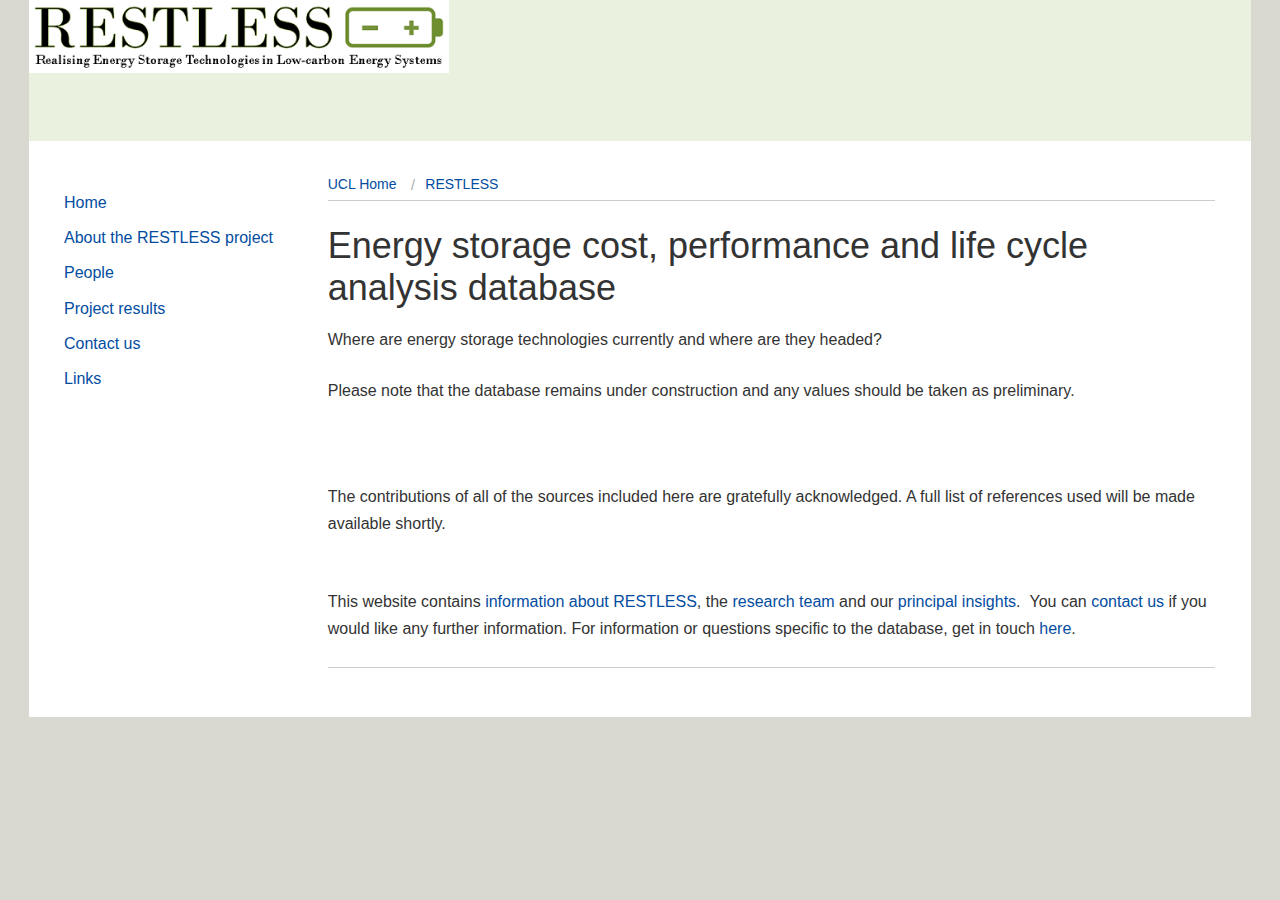
<file: index.html>
<!DOCTYPE html>
<!--[if IE 7]> <html lang="en" class="lt-ie9 lt-ie8 no-js"> <![endif]-->
<!--[if IE 8]> <html lang="en" class="lt-ie9 no-js"> <![endif]-->
<!--[if gt IE 8]><!-->
<html class=" js flexbox flexboxlegacy canvas canvastext webgl no-touch geolocation postmessage no-websqldatabase indexeddb hashchange history draganddrop websockets rgba hsla multiplebgs backgroundsize borderimage borderradius boxshadow textshadow opacity cssanimations csscolumns cssgradients no-cssreflections csstransforms csstransforms3d csstransitions fontface generatedcontent video audio localstorage sessionstorage webworkers no-applicationcache svg inlinesvg smil svgclippaths" style="" lang="en"><!--<![endif]--><head>

        
        <title>Realising Energy Storage Technologies in Low-carbon Energy Systems (RESTLESS)</title>
        <meta http-equiv="Content-Type" content="text/html; charset=UTF-8">
		<meta name="viewport" content="width=device-width, minimum-scale=1.0, initial-scale=1.0">

		<meta name="subject" content="Official website of the RESTLESS project.">
		<meta name="description" content="Official website of the RESTLESS project.">
		<meta name="keywords" content="whole system approach
		energy storage
		energy systems
		UK
		power to gas
		electricity network
		gas network">
		<meta name="og:title" content="Realising Energy Storage Technologies in Low-carbon Energy Systems (RESTLESS)">
		<meta name="contact.name" content="Giorgio Castagneto-Gissey">
		<meta name="contact.email" content="g.castagneto-gissey@ucl.ac.uk">
		<meta name="dcterms.created" content="2011-03-22">


        <link href="restlesswebsite_files/font-awesome.css" rel="stylesheet">
        <link rel="stylesheet" media="screen, projection" href="restlesswebsite_files/screen.css">
        <link rel="stylesheet" media="screen, projection" href="restlesswebsite_files/midred.css">

        <link rel="stylesheet" media="screen, projection" href="restlesswebsite_files/uclSearch.css">


        <!--[if IE]>
            <link media="screen, projection"
                  rel="stylesheet"
                  href="//cdn.ucl.ac.uk/indigo/css/ie.min.css" />
            <link rel="stylesheet"
                  media="screen, projection"
                  href="//cdn.ucl.ac.uk/skins/UCLIndigoSkin/default-theme/css/ie.min.css">
        <![endif]-->

        <!--[if lt IE 8]>
            <link media="screen, projection"
                  rel="stylesheet"
                  href="//cdn.ucl.ac.uk/indigo/css/ie-old.css" />
            <link rel="stylesheet"
                  media="screen, projection"
                  href="//cdn.ucl.ac.uk/skins/UCLIndigoSkin/default-theme/css/ie-old.min.css">

        <![endif]-->

	<link media="print" rel="stylesheet" href="restlesswebsite_files/print.css">

        <link rel="shortcut icon" href="http://cdn.ucl.ac.uk/indigo/images/favicon.ico">
        <link rel="apple-touch-icon-precomposed" href="http://cdn.ucl.ac.uk/indigo/images/favicon-152.png">
        <meta name="msapplication-TileColor" content="#000000">
        <meta name="msapplication-TileImage" content="//cdn.ucl.ac.uk/indigo//images/favicon-144.png">

        <script src="restlesswebsite_files/modernizr-custom.js"></script>

        <link id="respond-proxy" rel="respond-proxy" href="http://cdn.ucl.ac.uk/indigo/js/respond-x-domain/respond-proxy.html">
        <link href="http://www.restless.org.uk/globals/respond.proxy.gif" id="respond-redirect" rel="respond-redirect">
        <!-- Begin Google Analytics code -->

    

<!-- End Google Analytics code -->

</head>


    <body id="www.restless.org.uk" class="layout-vertical layout-vertical--nav-2col section-www.restless.org.uk">

     
     <!--noindex-->
        	<header class="header header--desktop">
		<a class="header__close" href="#">
            <img src="restlesswebsite_files/close.png" alt="X">Close</a>

    	<div class="wrapper">
           

                       
               <style>
#top {display:none;}
</style>
<div class="photograph" style="background-color:#EBF1DF; min-height:20px">
	<div class="brand">
		<img alt="HYVE logo" id="logo" class="brand__logo" src="restlesswebsite_files/restless-logo.png" style="width:420px">
	</div>
</div>

           
        

          
    <div class="sidebar" style="height: auto; min-height: 0px;">
        <!-- mobile nav -->
        <nav class="nav nav--mobile">


        <ul>
                <li><a href="http://www.restless.org.uk/" class="navitem selectednav selected-section">Home</a>
                </li>
                
                    
                        <li>
                        
			                <a href="http://www.restless.org.uk/index_left" class="navitem"></a>
                            
                        </li>
                    
                    
                        <li>
                        
			                <a href="http://www.restless.org.uk/about-the-project" class="navitem">About the RESTLESS project</a>
                            
                        </li>
                    
                    
                        <li>
                        
			                <a href="http://www.restless.org.uk/people" class="navitem">People</a>
                            
                        </li>
                    
                    
                        <li>
                        
			                <a href="http://www.restless.org.uk/project-results" class="navitem">Project results</a>
                            
                        </li>
                    
                    
                        <li>
                        
			                <a href="http://www.restless.org.uk/contact-us" class="navitem">Contact us</a>
                            
                        </li>
                    
                    
                        <li>
                        
			                <a href="http://www.restless.org.uk/links" class="navitem">Links</a>
                            
                        </li>
                    
                
            </ul></nav>

	
       <!-- desktop nav -->
        <nav class="nav nav--left">
            <ul>
                <li><a href="http://www.restless.org.uk/" class="navitem selectednav selected-section">Home</a>
                </li>
                
                    
                        <li>
                        
			                <a href="http://www.restless.org.uk/index_left" class="navitem"></a>
                            
                        </li>
                    
                    
                        <li>
                        
			                <a href="http://www.restless.org.uk/about-the-project" class="navitem">About the RESTLESS project</a>
                            
                        </li>
                    
                    
                        <li>
                        
			                <a href="http://www.restless.org.uk/people" class="navitem">People</a>
                            
                        </li>
                    
                    
                        <li>
                        
			                <a href="http://www.restless.org.uk/project-results" class="navitem">Project results</a>
                            
                        </li>
                    
                    
                        <li>
                        
			                <a href="http://www.restless.org.uk/contact-us" class="navitem">Contact us</a>
                            
                        </li>
                    
                    
                        <li>
                        
			                <a href="http://www.restless.org.uk/links" class="navitem">Links</a>
                            
                        </li>
                    
                
            </ul>
        </nav>
    </div> <!-- end #sidebar -->

    <nav class="nav nav--top">
        
        <ul>
            <li><a href="http://www.restless.org.uk/" class="navitem selectednav">Home</a></li>
                        <li><a href="http://www.restless.org.uk/index_left" class="navitem"></a></li>
                        <li><a href="http://www.restless.org.uk/about-the-project" class="navitem">About the RESTLESS project</a></li>
                        <li><a href="http://www.restless.org.uk/people" class="navitem">People</a></li>
                        <li><a href="http://www.restless.org.uk/project-results" class="navitem">Project results</a></li>
                        <li><a href="http://www.restless.org.uk/contact-us" class="navitem">Contact us</a></li>
                        <li><a href="http://www.restless.org.uk/links" class="navitem">Links</a></li>
        </ul>
    </nav>


    
	</div> <!-- end .wrapper -->

    </header><!-- end #nav-wrap -->

    <!--endnoindex-->

        <div class="wrapper site-content">
            <!--noindex-->
            <header class="header header--mobile default-header">
	<a class="header header__open" href="#">
				<img src="restlesswebsite_files/mob-nav.png" alt="Menu">
			</a>
</header>


            <!--endnoindex-->
            <div class="site-content__inner clearfix" style="height: auto; min-height: 227px;">
                <div class="site-content__body">
                    <!--noindex-->
                    
    <nav class="breadcrumb clearfix">
        <ul class="breadcrumb__list">
            <li class="breadcrumb__item">
                <a href="http://www.restless.org.uk/" data-href="http://www.restless.org.uk">UCL Home</a>
                <!--[if lte IE 7]>&raquo;<![endif]-->
            </li>
            <li class="breadcrumb__item">
                <a href="http://www.restless.org.uk/www.restless.org.uk" data-href="http://www.restless.org.uk/www.restless.org.uk">RESTLESS</a>
                
            </li>
        </ul>
    </nav>

                    <!--endnoindex-->

					<h1 class="heading">Energy storage cost, performance and life cycle analysis database</h1>

					<h2 class="heading"></h2>


					<p class="p">Where are energy storage technologies currently and where are they headed?</p>
					<p class="p">Please note that the database remains under construction and any values should be taken as preliminary.</p>
					<br>

					<div class='tableauPlaceholder' id='viz1542050093164' style='position: relative'><noscript><a href='#'><img alt=' ' src='https:&#47;&#47;public.tableau.com&#47;static&#47;images&#47;ES&#47;ES_Summary&#47;RestlessPublic&#47;1_rss.png' style='border: none' /></a></noscript><object class='tableauViz'  style='display:none;'><param name='host_url' value='https%3A%2F%2Fpublic.tableau.com%2F' /> <param name='embed_code_version' value='3' /> <param name='site_root' value='' /><param name='name' value='ES_Summary&#47;RestlessPublic' /><param name='tabs' value='no' /><param name='toolbar' value='no' /><param name='static_image' value='https:&#47;&#47;public.tableau.com&#47;static&#47;images&#47;ES&#47;ES_Summary&#47;RestlessPublic&#47;1.png' /> <param name='animate_transition' value='yes' /><param name='display_static_image' value='yes' /><param name='display_spinner' value='yes' /><param name='display_overlay' value='yes' /><param name='display_count' value='yes' /><param name='filter' value='publish=yes' /></object></div>                <script type='text/javascript'>                    var divElement = document.getElementById('viz1542050093164');                    var vizElement = divElement.getElementsByTagName('object')[0];                    vizElement.style.width='1016px';vizElement.style.height='964px';                    var scriptElement = document.createElement('script');                    scriptElement.src = 'https://public.tableau.com/javascripts/api/viz_v1.js';                    vizElement.parentNode.insertBefore(scriptElement, vizElement);                </script>
					
					<br>
					<p class="p">The contributions of all of the sources included here are gratefully acknowledged. A full list of references used will be made available shortly.</p>
					<br>
					<p class="p">This website contains <a href="http://www.restless.org.uk/about-the-project">information about RESTLESS</a>, the <a href="http://www.restless.org.uk/people">research team</a> and our <a href="http://www.restless.org.uk/project-results">principal insights</a>. &nbsp;You can <a href="http://www.restless.org.uk/contact-us">contact us</a> if you would like any further information. For information or questions specific to the database, get in touch <a href="mailto:restlessdb@gmail.com">here</a>.</p>
						

                    <div class="content-footer">
                                        <hr>
                <div id="content-footer"></div>

                    </div>

                    </div>
                     <div class="content-sidebar">
                                        <div class="site-content__sidebar"></div>

                    </div>
                </div>
            </div>
        </div>
        <!--noindex-->

         
              
         

         
        <!--endnoindex-->
    

</body></html>
</file>
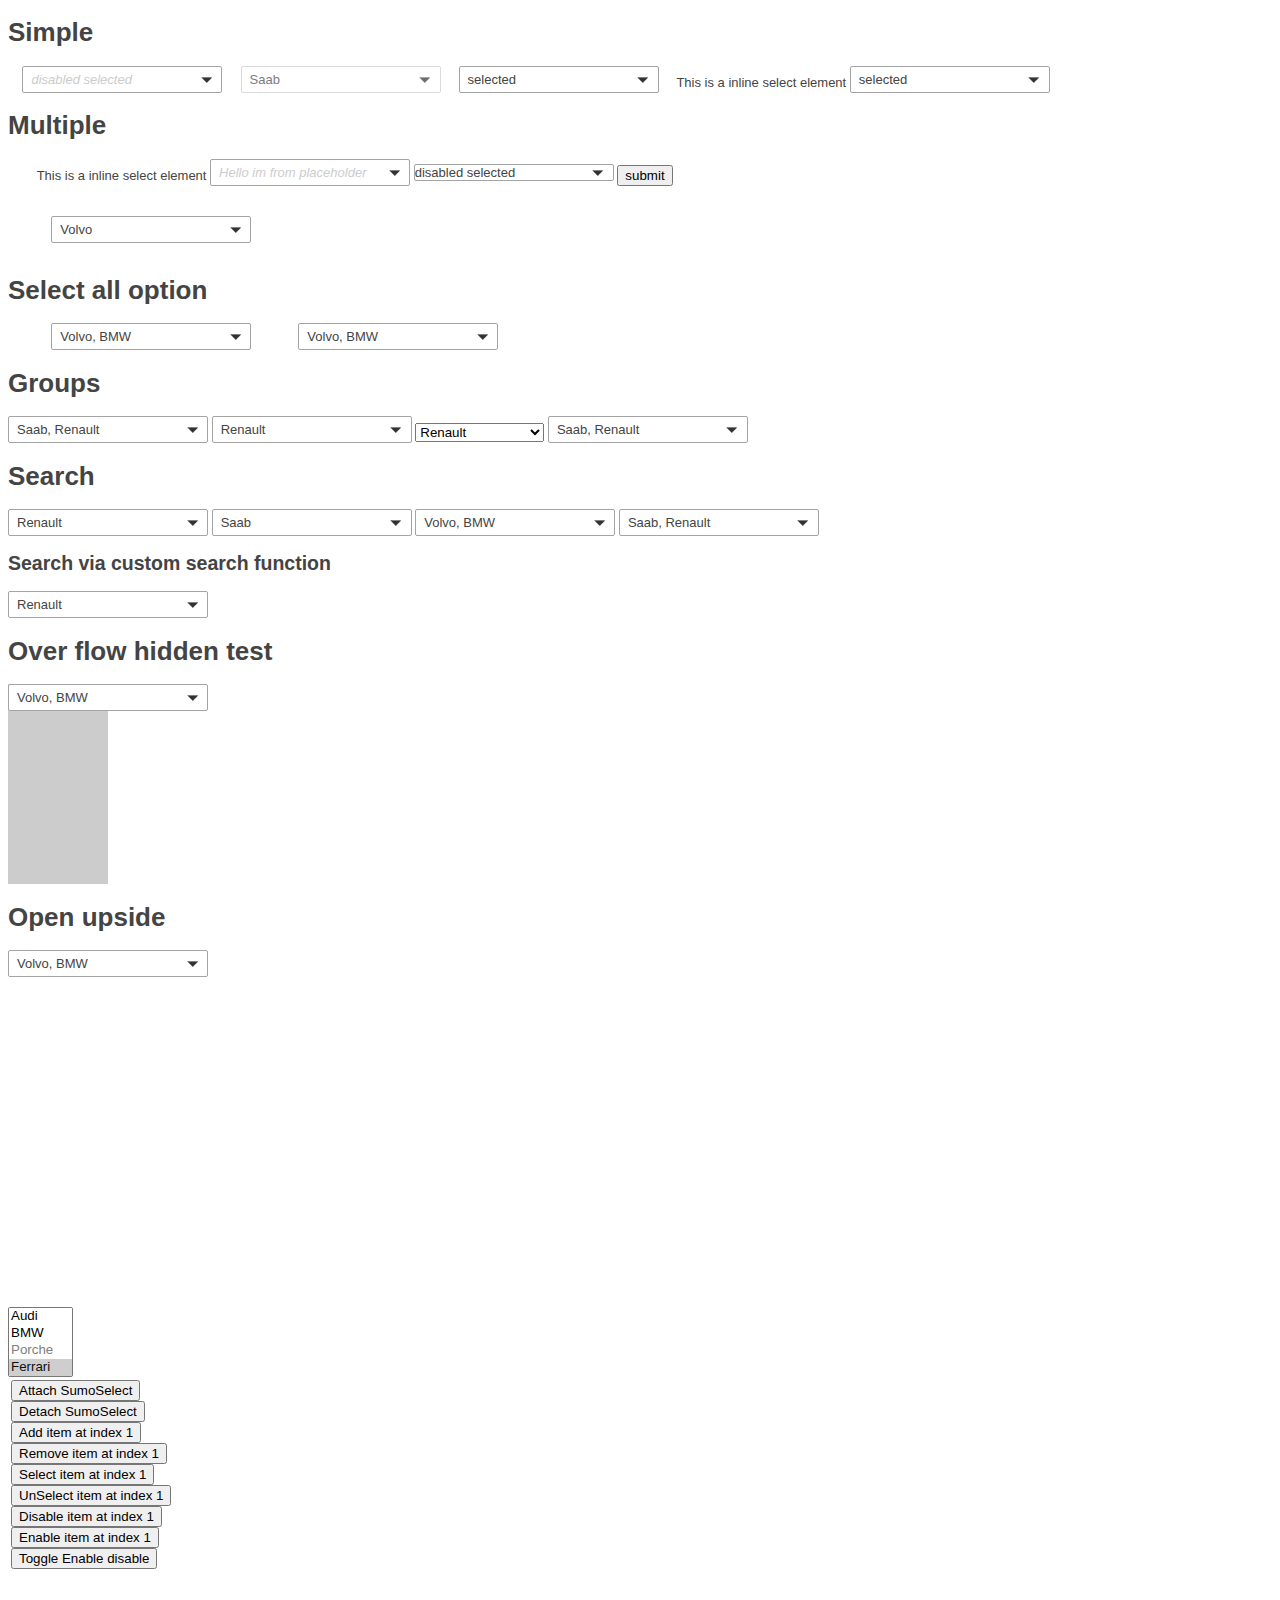
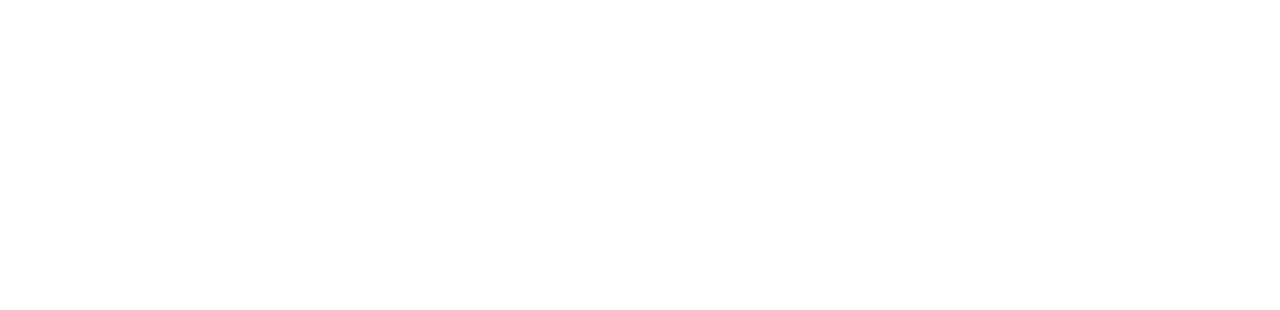
<file: select_responsive.html>
﻿<!DOCTYPE html>
<html xmlns="http://www.w3.org/1999/xhtml">
<head>
    <title></title>
        <meta name="viewport" content="width=device-width, initial-scale=1.0">
    <script src="http://ajax.googleapis.com/ajax/libs/jquery/1.9.0/jquery.min.js"></script>
    <script src="jquery.sumoselect.js"></script>
    <link href="sumoselect.css" rel="stylesheet" />

    <script type="text/javascript">
        $(document).ready(function () {
            window.asd = $('.SlectBox').SumoSelect({ csvDispCount: 3, selectAll:true, captionFormatAllSelected: "Yeah, OK, so everything." });
            window.test = $('.testsel').SumoSelect({okCancelInMulti:true, captionFormatAllSelected: "Yeah, OK, so everything." });

            window.testSelAll = $('.testSelAll').SumoSelect({okCancelInMulti:true, selectAll:true });

            window.testSelAll2 = $('.testSelAll2').SumoSelect({selectAll:true});

            window.testSelAlld = $('.SlectBox-grp').SumoSelect({okCancelInMulti:true, selectAll:true, isClickAwayOk:true });

            window.Search = $('.search-box').SumoSelect({ csvDispCount: 3, search: true, searchText:'Enter here.' });
            window.sb = $('.SlectBox-grp-src').SumoSelect({ csvDispCount: 3, search: true, searchText:'Enter here.', selectAll:true });
            window.searchSelAll = $('.search-box-sel-all').SumoSelect({ csvDispCount: 3, selectAll:true, search: true, searchText:'Enter here.', okCancelInMulti:true });
            window.searchSelAll = $('.search-box-open-up').SumoSelect({ csvDispCount: 3, selectAll:true, search: false, searchText:'Enter here.', up:true });
            window.Search = $('.search-box-custom-fn').SumoSelect({ csvDispCount: 3, search: true, searchText:'Enter here.', searchFn: function(haystack, needle) {
              var re = RegExp('^' + needle.replace(/([^\w\d])/gi, '\\$1'), 'i');
              return !haystack.match(re);
            } });

            window.groups_eg_g = $('.groups_eg_g').SumoSelect({selectAll:true, search:true });


            $('.SlectBox').on('sumo:opened', function(o) {
              console.log("dropdown opened", o)
            });

        });
    </script>
    <style type="text/css">
        body{font-family: 'Helvetica Neue', Helvetica, Arial, sans-serif;color:#444;font-size:13px;}
        p,div,ul,li{padding:0px; margin:0px;}
    </style>
</head>
<body>
    <h1>Simple</h1>
    &nbsp;&nbsp;&nbsp;
    <select name="somename" class="SlectBox" onclick="console.log($(this).val())" onchange="console.log('change is firing')">
        <option disabled="disabled" selected="selected">disabled selected</option>
        <!--placeholder-->
        <option title="Volvo is a car"  value="volvo">Volvo</option>
        <option value="saab">Saab</option>
        <option value="mercedes">Mercedes</option>
        <option value="audi">Audi</option>
        <option value="4">5</option>
        <option value="9">10</option>
    </select>
    &nbsp;&nbsp;&nbsp;

    <select class="SlectBox" disabled   >
        <option value="volvo">Volvo</option>
        <option selected value="saab">Saab</option>
        <option value="mercedes">Mercedes</option>
        <option value="audi">Audi</option>
        <option disabled value="opt1">option1</option>
        <option value="opt2">option2</option>
        <option value="opt3">option3</option>
    </select>
    &nbsp;&nbsp;&nbsp;

    <select class="SlectBox" placeholder="this is placeholder">
        <option selected="selected">selected</option>
        <option>Volvo</option>
        <option>Saab</option>
        <option value="mercedes">Mercedes</option>
        <option value="audi">Audi</option>
    </select>
    &nbsp;&nbsp;&nbsp;
      This is a inline select element
        <select class="SlectBox" placeholder="this is placeholder" required="required">
        <option selected="selected">selected</option>
        <option>Volvo</option>
        <option>Saab</option>
        <option value="mercedes">Mercedes</option>
        <option value="audi">Audi</option>
                <option>Volvo</option>
        <option>Saab</option>
        <option value="mercedes">Mercedes</option>
        <option value="audi">Audi</option>
                <option>Volvo</option>
        <option>Saab</option>
        <option value="mercedes">Mercedes</option>
        <option value="audi">Audi</option>
                <option>Volvo</option>
        <option>Saab</option>
        <option value="mercedes">Mercedes</option>
        <option value="audi">Audi</option>
    </select>


    <h1>Multiple</h1>

    <form method="get">
        &nbsp;&nbsp;&nbsp;

        &nbsp;&nbsp;&nbsp;  This is a inline select element

        <select multiple="multiple" onchange="console.log('changed', this)" placeholder="Hello  im from placeholder" class="SlectBox" required>
       <option value="volvo">Volvo</option>
       <option value="saab">Saab</option>
       <option value="mercedes">Mercedes</option>
       <option value="audi">Audi</option>
       <option value="bmw">BMW</option>
            </select>

    <div class="SumoSelect">
        <p class="CaptionCont SlectBoxa"><span>disabled selected</span><label><i></i></label></p>
        <div class="optWrapper multiple">
            <ul class="options">
                <li><span><i></i></span>
                    <label>Volvo</label></li>
                <li><span><i></i></span>
                    <label>saab</label></li>
                <li><span><i></i></span>
                    <label>audi</label></li>
                <li><span><i></i></span>
                    <label>bmw</label></li>
                <li><span><i></i></span>
                    <label>porsche</label></li>
                <li><span><i></i></span>
                    <label>ferrari</label></li>
                <li class="selected"><span><i></i></span>
                    <label>hyundai</label></li>
                <li><span><i></i></span>
                    <label>porsche</label></li>
                <li><span><i></i></span>
                    <label>ferrari</label></li>
                <li><span><i></i></span>
                    <label>hyundai is a good company but not too go0d !!!</label></li>
                <li><span><i></i></span>
                    <label>porsche</label></li>
                <li><span><i></i></span>
                    <label>ferrari</label></li>
                <li><span><i></i></span>
                    <label>hyundai</label></li>
            </ul>
        </div>
    </div>
        <input type="submit" value="submit" />


    <br />
    <br />
    <br />   &nbsp;&nbsp;&nbsp;   &nbsp;&nbsp;&nbsp;   &nbsp;&nbsp;&nbsp;

       <select   multiple="multiple" placeholder="Hello im from placeholder"  class="testsel">
       <option selected value="volvo">Volvo</option>
       <option value="saab">Saab</option>
       <option disabled="disabled" value="mercedes">Mercedes</option>
       <option value="audi">Audi</option>
       <option value="bmw">BMW</option>
       <option value="porsche">Porche</option>
       <option value="ferrari">Ferrari</option>
       <option class="someclass" value="audi">Audi</option>
       <option class="someclass" value="bmw">BMW</option>
       <option class="someclass" value="porsche">Porche</option>
       <option value="ferrari">Ferrari</option>
       <option value="audi">Audi</option>
       <option value="bmw">BMW</option>
       <option value="porsche">Porche</option>
       <option value="ferrari">Ferrari</option>
       <option value="hyundai">Hyundai</option>
       <option value="mitsubishi">Mitsubishi</option>
   </select>

        </form>

<br>
    <h1>Select all option</h1>
    &nbsp;&nbsp;&nbsp;   &nbsp;&nbsp;&nbsp;   &nbsp;&nbsp;&nbsp;
<select multiple="multiple" placeholder="Hello  im from placeholder" onchange="console.log($(this).children(':selected').length)" class="testSelAll">
       <option selected value="volvo">Volvo</option>
       <option value="saab">Saab</option>
       <option disabled="disabled" value="mercedes">Mercedes</option>
       <option value="audi">Audi</option>
       <option selected value="bmw">BMW</option>
       <option value="porsche">Porche</option>
       <option value="ferrari">Ferrari</option>
       <option value="mitsubishi">Mitsubishi</option>


</select>

        &nbsp;&nbsp;&nbsp;   &nbsp;&nbsp;&nbsp;   &nbsp;&nbsp;&nbsp;
<select multiple="multiple" placeholder="Hello  im from placeholder" onchange="console.log($(this).children(':selected').length)" class="testSelAll2">
       <option selected value="volvo">Volvo</option>
       <option value="saab">Saab</option>
       <option disabled="disabled" value="mercedes">Mercedes</option>
       <option value="audi">Audi</option>
       <option selected value="bmw">BMW</option>
       <option value="porsche">Porche</option>
       <option value="ferrari">Ferrari</option>
       <option value="mitsubishi">Mitsubishi</option>


</select>

    <h1>Groups</h1>

    <select multiple="multiple" placeholder="Hello  im from placeholder" class="SlectBox-grp">
      <option selected value="saab">Saab</option>
      <option value="opel">Opel</option>
      <option disabled="disabled" value="mercedez">Mercedez</option>
      <optgroup label="US Brands">
        <option value="chrysler">Chrysler</option>
        <option value="gm">General Motors</option>
        <option value="ford">Ford</option>
        <option disabled="disabled" value="plymouth">Plymouth</option>
      </optgroup>
      <optgroup label="French Brands">
        <option value="citroen">Citroën</option>
        <option value="peugeot">Peugeot</option>
        <option selected value="renault">Renault</option>
        <option value="nissan">Nissan</option>
      </optgroup>
      <optgroup label="Italian brands">
        <option value="fiat">Fiat</option>
        <option value="alpha-Romeo">Alpha Romeo</option>
        <option value="lamborghini">Lamborghini</option>
      </optgroup>
      <optgroup disabled="disabled" label="German brands">
        <option value="audi">Audi</option>
        <option value="bMW">BMW</option>
        <option value="volkswagen">Volkswagen</option>
      </optgroup>
      <option value="aston-martin">Aston Martin</option>
      <option value="hyundai">Hyundai</option>
      <option value="mitsubishi">Mitsubishi</option>
    </select>


	 <select placeholder="Hello  im from placeholder" class="SlectBox">
      <option selected value="saab">Saab</option>
      <option value="opel">Opel</option>
      <option disabled="disabled" value="mercedez">Mercedez</option>
      <optgroup label="US Brands">
        <option value="chrysler">Chrysler</option>
        <option value="gm">General Motors</option>
        <option value="ford">Ford</option>
        <option disabled="disabled" value="plymouth">Plymouth</option>
      </optgroup>
      <optgroup label="French Brands">
        <option value="citroen">Citroën</option>
        <option value="peugeot">Peugeot</option>
        <option selected value="renault">Renault</option>
        <option value="nissan">Nissan</option>
      </optgroup>
      <optgroup label="Italian brands">
        <option value="fiat">Fiat</option>
        <option value="alpha-Romeo">Alpha Romeo</option>
        <option value="lamborghini">Lamborghini</option>
      </optgroup>
      <optgroup disabled="disabled" label="German brands">
        <option value="audi">Audi</option>
        <option value="bMW">BMW</option>
        <option value="volkswagen">Volkswagen</option>
      </optgroup>
      <option value="aston-martin">Aston Martin</option>
      <option value="hyundai">Hyundai</option>
      <option value="mitsubishi">Mitsubishi</option>
    </select>


	 <select  placeholder="Hello  im from placeholder" class="groups_eg">
      <option class="hemant" selected value="saab">Saab</option>
      <option class="hemant" value="opel">Opel</option>
      <option disabled="disabled" value="mercedez">Mercedez</option>
      <optgroup label="US Brands">
        <option value="chrysler">Chrysler</option>
        <option value="gm">General Motors</option>
        <option value="ford">Ford</option>
        <option disabled="disabled" value="plymouth">Plymouth</option>
      </optgroup>
      <optgroup label="French Brands">
        <option value="citroen">Citroën</option>
        <option value="peugeot">Peugeot</option>
        <option selected value="renault">Renault</option>
        <option value="nissan">Nissan</option>
      </optgroup>
      <optgroup disabled="disabled" label="German brands">
        <option value="audi">Audi</option>
        <option value="bMW">BMW</option>
        <option value="volkswagen">Volkswagen</option>
      </optgroup>
      <optgroup label="Italian brands">
        <option value="fiat">Fiat</option>
        <option value="alpha-Romeo">Alpha Romeo</option>
        <option value="lamborghini">Lamborghini</option>
      </optgroup>
      <option value="aston-martin">Aston Martin</option>
      <option value="hyundai">Hyundai</option>
      <option value="mitsubishi">Mitsubishi</option>
    </select>



   <select multiple="multiple"  placeholder="Hello  im from placeholder" class="groups_eg_g">
      <option class="hemant" selected value="saab">Saab</option>
      <option class="hemant" value="opel">Opel</option>
      <option disabled="disabled" value="mercedez">Mercedez</option>
      <optgroup label="US Brands">
        <option value="chrysler">Chrysler</option>
        <option value="gm">General Motors</option>
        <option value="ford">Ford</option>
        <option disabled="disabled" value="plymouth">Plymouth</option>
      </optgroup>
      <optgroup label="French Brands">
        <option value="citroen">Citroën</option>
        <option value="peugeot">Peugeot</option>
        <option selected value="renault">Renault</option>
        <option value="nissan">Nissan</option>
      </optgroup>
      <optgroup disabled="disabled" label="German brands">
        <option value="audi">Audi</option>
        <option value="bMW">BMW</option>
        <option value="volkswagen">Volkswagen</option>
      </optgroup>
      <optgroup label="Italian brands">
        <option value="fiat">Fiat</option>
        <option value="alpha-Romeo">Alpha Romeo</option>
        <option value="lamborghini">Lamborghini</option>
      </optgroup>
      <option value="aston-martin">Aston Martin</option>
      <option value="hyundai">Hyundai</option>
      <option value="mitsubishi">Mitsubishi</option>
    </select>

    <h1>Search</h1>

	 <select  placeholder="Hello  im from placeholder" class="search-box">
      <option class="hemant" selected value="saab">Saab</option>
      <option class="hemant" value="opel">Opel</option>
      <option disabled="disabled" value="mercedez">Mercedez</option>
      <optgroup label="US Brands">
        <option value="chrysler">Chrysler</option>
        <option value="gm">General Motors</option>
        <option value="ford">Ford</option>
        <option disabled="disabled" value="plymouth">Plymouth</option>
      </optgroup>
      <optgroup label="French Brands">
        <option value="citroen">Citroën</option>
        <option value="peugeot">Peugeot</option>
        <option selected value="renault">Renault</option>
        <option value="nissan">Nissan</option>
      </optgroup>
      <optgroup label="Italian brands">
        <option value="fiat">Fiat</option>
        <option value="alpha-Romeo">Alpha Romeo</option>
        <option value="lamborghini">Lamborghini</option>
      </optgroup>
      <optgroup disabled="disabled" label="German brands">
        <option value="audi">Audi</option>
        <option value="bMW">BMW</option>
        <option value="volkswagen">Volkswagen</option>
      </optgroup>
      <option value="aston-martin">Aston Martin</option>
      <option value="hyundai">Hyundai</option>
      <option value="mitsubishi">Mitsubishi</option>
    </select>

    <select  placeholder="Hello  im from placeholder" class="search-box">
      <option class="hemant" selected value="saab">Saab</option>
      <option class="hemant" value="opel">Opel</option>
      <option disabled="disabled" value="mercedez">Mercedez</option>
      <option value="aston-martin">Aston Martin</option>
      <option value="hyundai">Hyundai</option>
      <option value="mitsubishi">Mitsubishi</option>
    </select>

    <select multiple="multiple" placeholder="Hello  im from placeholder" onchange="console.log($(this).children(':selected').length)" class="search-box">
       <option selected value="volvo">Volvo</option>
       <option value="saab">Saab</option>
       <option disabled="disabled" value="mercedes">Mercedes</option>
       <option value="audi">Audi</option>
       <option selected value="bmw">BMW</option>
       <option value="porsche">Porche</option>
       <option value="ferrari">Ferrari</option>
       <option value="mitsubishi">Mitsubishi</option>
    </select>

    <select multiple="multiple" placeholder="Hello  im from placeholder" class="SlectBox-grp-src">
      <option selected value="saab">Saab</option>
      <option value="opel">Opel</option>
      <option disabled="disabled" value="mercedez">Mercedez</option>
      <optgroup label="US Brands">
        <option value="chrysler">Chrysler</option>
        <option value="gm">General Motors</option>
        <option value="ford">Ford</option>
        <option disabled="disabled" value="plymouth">Plymouth</option>
      </optgroup>
      <optgroup label="French Brands">
        <option value="citroen">Citroën</option>
        <option value="peugeot">Peugeot</option>
        <option selected value="renault">Renault</option>
        <option value="nissan">Nissan</option>
      </optgroup>
      <optgroup label="Italian brands">
        <option value="fiat">Fiat</option>
        <option value="alpha-Romeo">Alpha Romeo</option>
        <option value="lamborghini">Lamborghini</option>
      </optgroup>
      <optgroup disabled="disabled" label="German brands">
        <option value="audi">Audi</option>
        <option value="bMW">BMW</option>
        <option value="volkswagen">Volkswagen</option>
      </optgroup>
      <option value="aston-martin">Aston Martin</option>
      <option value="hyundai">Hyundai</option>
      <option value="mitsubishi">Mitsubishi</option>
    </select>

    <h2>Search via custom search function</h2>

   <select  placeholder="Hello  im from placeholder" class="search-box-custom-fn">
      <option class="hemant" selected value="saab">Saab</option>
      <option class="hemant" value="opel">Opel</option>
      <option disabled="disabled" value="mercedez">Mercedez</option>
      <optgroup label="US Brands">
        <option value="chrysler">Chrysler</option>
        <option value="gm">General Motors</option>
        <option value="ford">Ford</option>
        <option disabled="disabled" value="plymouth">Plymouth</option>
      </optgroup>
      <optgroup label="French Brands">
        <option value="citroen">Citroën</option>
        <option value="peugeot">Peugeot</option>
        <option selected value="renault">Renault</option>
        <option value="nissan">Nissan</option>
      </optgroup>
      <optgroup label="Italian brands">
        <option value="fiat">Fiat</option>
        <option value="alpha-Romeo">Alpha Romeo</option>
        <option value="lamborghini">Lamborghini</option>
      </optgroup>
      <optgroup disabled="disabled" label="German brands">
        <option value="audi">Audi</option>
        <option value="bMW">BMW</option>
        <option value="volkswagen">Volkswagen</option>
      </optgroup>
      <option value="aston-martin">Aston Martin</option>
      <option value="hyundai">Hyundai</option>
      <option value="mitsubishi">Mitsubishi</option>
    </select>


    <h1>Over flow hidden test</h1>
    <style type="text/css">
        .sumo_name_will_become_class{
            position: absolute;
        }
    </style>
<div style="background:#ccc; width:100px; height: 200px; overflow: hidden;">
    <select name="name_will_become_class" multiple="multiple" placeholder="Hello  im from placeholder" onchange="console.log($(this).children(':selected').length)" class="search-box-sel-all">
       <option selected value="volvo">Volvo</option>
       <option value="saab">Saab</option>
       <option value="mercedes">Mercedes</option>
       <option value="audi">Audi</option>
       <option selected value="bmw">BMW</option>
       <option value="porsche">Porche</option>
       <option value="ferrari">Ferrari</option>
       <option value="mitsubishi">Mitsubishi</option>
    </select>
</div>

    <h1>Open upside</h1>
    <select multiple="multiple" placeholder="Hello  im from placeholder"
            onchange="console.log($(this).val())"
            class="search-box-open-up">
       <option selected value='"volvo"'>Volvo</option>
       <option value="saab">Saab</option>
       <option value="mercedes">Mercedes</option>
       <option value="audi">Audi</option>
       <option selected value="bmw">BMW</option>
       <option value="porsche">Porche</option>
       <option value="ferrari">Ferrari</option>
       <option value="mitsubishi">Mitsubishi</option>
    </select>

    <br />
    <br />
    <br />  <br />
    <br />
    <br />  <br />
    <br />
    <br />  <br />
    <br />
    <br />  <br />
    <br />
    <br />  <br />
    <br />
    <br />  <br />
    <br />
    <br />  <br />
    <br />

<select multiple="multiple" name="somename10" class="testselect10">
       <option value="volvo">Volvo</option>
       <option >Saab</option>
       <option disabled="disabled" value="mercedes">Mercedes</option>
       <option value="audi">Audi</option>
       <option value="bmw">BMW</option>
       <option disabled="disabled" value="porsche">Porche</option>
       <option selected="selected" value="ferrari">Ferrari</option>
       <option selected="selected" value="hyundai">Hyundai</option>
       <option value="mitsubishi">Mitsubishi</option>
    </select>



 <table class="auto-style5">
                <tr>
                    <td class="auto-style6">
                        <ul><li>
                        <input id="Button1" type="button" value="Attach SumoSelect" onclick="$('.testselect10').SumoSelect();" />
                            </li>
                            <li>
                                <input id="Button2" type="button" value="Detach SumoSelect" onclick="$('.testselect10')[0].sumo.unload();" />
                            </li>
                            <li>
                                <input id="Button3" type="button" value="Add item at index 1" onclick="$('.testselect10')[0].sumo.add('New Item',1);" />
                            </li>
                             <li>
                                <input id="Button4" type="button" value="Remove item at index 1" onclick="$('.testselect10')[0].sumo.remove(1);" />
                            </li>
                             <li>
                                <input id="Button5" type="button" value="Select item at index 1" onclick="$('.testselect10')[0].sumo.selectItem(1);" />
                            </li>
                            <li>
                                <input id="Button6" type="button" value="UnSelect item at index 1" onclick="$('.testselect10')[0].sumo.unSelectItem(1);" />
                            </li>
                             <li>
                                <input id="Button7" type="button" value="Disable item at index 1" onclick="$('.testselect10')[0].sumo.disableItem(1);" />
                            </li>
                             <li>
                                <input id="Button8" type="button" value="Enable item at index 1" onclick="$('.testselect10')[0].sumo.enableItem(1);" />
                            </li>
                             <li>
                                <input id="Button9" type="button" value="Toggle Enable disable" onclick="$('.testselect10')[0].sumo.disabled = !$('.testselect10')[0].sumo.disabled" />
                            </li>
                        </ul>
                            <br />
    <br />  <br />
    <br />
    <br />  <br />
    <br />
    <br />  <br />
    <br />
    <br />  <br />
    <br />
    <br />  <br />
    <br />
    <br />  <br />
    <br />
    <br />  <br />
    <br />
                    </td>
                    <td>

</td>
                </tr>
            </table>

</body>
</html>
</file>
<file: restlesswebsite_files/screen.css>
@charset "UTF-8";.hidden{display:none!important;visibility:hidden}.visually-hidden{border:0;clip:rect(0 0 0 0);height:1px;margin:-1px;overflow:hidden;padding:0;position:absolute;width:1px}.visually-hidden.focusable:active,.visually-hidden.focusable:focus{clip:auto;height:auto;margin:0;overflow:visible;position:static;width:auto}.clear{clear:both}.clearfix,.dl-inline,.hero,.media{zoom:1}.clearfix:after,.clearfix:before,.dl-inline:after,.dl-inline:before,.hero:after,.hero:before,.media:after,.media:before{content:"";display:table}.clearfix:after,.dl-inline:after,.hero:after,.media:after{clear:both}.pull-left{float:left}.pull-right{float:right}.push-left{margin-left:1.5em}.push-right{margin-right:1.5em}.push-bottom{margin-bottom:1.5em}.push-top{margin-top:1.5em}.zero{margin:0}.zero-top{margin-top:0}.zero-bottom{margin-bottom:0}.zero-left{margin-left:0}.zero-right{margin-right:0}.zero-pad{padding:0}.zero-pad-top{padding-top:0}.zero-pad-bottom{padding-bottom:0}.zero-pad-left{padding-left:0}.zero-pad-right{padding-right:0}.text-left{text-align:left}.text-right{text-align:right}.text-center{text-align:center}.text-justify{text-align:justify}.text-nowrap{white-space:nowrap}.text-lowercase{text-transform:lowercase}.text-uppercase{text-transform:uppercase}.text-capitalize,time{text-transform:capitalize}.text-emphasise{font-style:italic}.no-respond{width:auto}.is-active{display:block}.is-open{max-height:40em;overflow:visible;opacity:1;transition:all .5s}.is-collapsed{max-height:0;overflow:hidden;opacity:0;transition:all .5s}.is-hidden{display:none}.is-disabled{opacity:.8;text-decoration:line-through;cursor:not-allowed}abbr,address,article,aside,audio,b,blockquote,body,canvas,caption,cite,code,dd,del,details,dfn,div,dl,dt,em,fieldset,figcaption,figure,footer,form,h1,h2,h3,h4,h5,h6,header,hgroup,html,i,iframe,img,ins,kbd,label,legend,li,mark,menu,nav,object,ol,p,pre,q,samp,section,small,span,strong,summary,table,tbody,td,tfoot,th,thead,time,tr,ul,var,video{margin:0;padding:0;border:0;outline:0;font-size:100%;vertical-align:baseline;background:0 0}html{overflow-x:hidden}article,aside,details,figcaption,figure,footer,header,hgroup,menu,nav,section{display:block}nav ul{list-style:none}blockquote,q{quotes:none}blockquote:after,blockquote:before,q:after,q:before{content:'';content:none}a{margin:0;padding:0;font-size:100%;vertical-align:baseline;background:0 0}mark{background-color:#ff9;color:#000;font-style:italic;font-weight:700}del{text-decoration:line-through}abbr[title],dfn[title]{border-bottom:1px dotted;cursor:help}img{width:auto;max-width:100%;height:auto}hr{display:block;height:1px;border:0;border-top:1px solid #ccc;margin:1em 0;padding:0;clear:both}input,select{vertical-align:middle}input{border-radius:0}audio{width:100%}.wrapper{margin:0 auto;max-width:1400px;width:90%;position:relative}.sidebar{position:absolute;margin-top:3em;left:0;width:19.8653%}@media only screen and (max-width:767px){.sidebar{width:100%;margin-left:auto;margin-right:auto;position:relative;margin-top:0}}.block{margin-bottom:1em}.block--col-1{display:block;float:left;margin-left:0;margin-right:-100%;width:31.3064480692%}@media only screen and (max-width:989px){.block--col-1{display:block;float:left;margin-left:0;margin-right:-100%;width:31.59722222%}}@media only screen and (max-width:767px){.block--col-1{clear:both;display:block;float:left;margin-left:0;width:100%}}.block--col-2{display:block;float:left;margin-left:34.3367510992%;margin-right:-100%;width:31.2882697656%}@media only screen and (max-width:989px){.block--col-2{display:block;float:left;margin-left:34.20138889%;margin-right:-100%;width:31.59722222%}}@media only screen and (max-width:767px){.block--col-2{clear:both;display:block;float:left;margin-left:0;width:100%}}.block--col-3{display:block;float:left;margin-left:68.6553238948%;margin-right:-100%;width:31.277335979%}@media only screen and (max-width:989px){.block--col-3{display:block;float:left;margin-left:68.40277778%;margin-right:-100%;width:31.59722222%}}@media only screen and (max-width:767px){.block--col-3{clear:both;display:block;float:left;margin-left:0;width:100%}}.layout-horizontal .sidebar,.layout-horizontal .sidebar .nav--left{display:none}@media only screen and (max-width:767px){.layout-horizontal .sidebar{display:block}}.layout-horizontal .nav--top{display:block}@media only screen and (max-width:767px){.layout-horizontal .nav--top{display:none}}.layout-horizontal .site-content__inner{padding-top:1em}.layout-horizontal .site-content__body{width:100%;margin-left:0;margin-right:0}.layout-horizontal--nav-2col .site-content__main{display:block;float:left;margin-left:0;margin-right:-100%;width:71.3780323609%}.layout-horizontal--nav-2col .site-content__sidebar{display:block;float:left;margin-left:74.4103773758%;margin-right:-100%;width:25.5896226242%}@media only screen and (max-width:989px){.layout-horizontal--nav-2col .site-content__main,.layout-horizontal--nav-2col .site-content__sidebar{clear:both;display:block;float:left;margin-left:0;width:100%}}.layout-horizontal--nav-1col .site-content__main{display:block;float:left;margin-left:0;margin-right:-100%;width:100%}.layout-horizontal--nav-1col .site-content__sidebar{display:none}@media only screen and (max-width:767px){.layout-vertical .nav--left{display:none}}.layout-vertical--nav-1col .site-content__main{display:block;float:left;margin-left:0;margin-right:-100%;width:100%}.layout-vertical--nav-2col .site-content__main{display:block;float:left;margin-left:0;margin-right:-100%;width:62.8715035229%}.layout-vertical--nav-2col .site-content__sidebar{display:block;float:left;margin-left:66.8050699578%;margin-right:-100%;width:33.1949300422%}@media only screen and (max-width:989px){.layout-vertical--nav-2col .site-content__main,.layout-vertical--nav-2col .site-content__sidebar{clear:both;display:block;float:left;margin-left:0;width:100%}}.layout-vertical--show-top-nav .nav--top{display:block}@media only screen and (max-width:767px){.layout-vertical--show-top-nav .nav--top{display:none}}.layout-vertical--show-top-nav .sidebar{margin-top:5em}@media only screen and (max-width:767px){.layout-vertical--show-top-nav .sidebar{margin-top:0}}html{font-size:62.5%}body{color:#333;background-color:#d9d9d1;overflow-x:hidden;line-height:1.7;-webkit-hyphens:none;hyphens:none;-ms-hyphens:none;word-wrap:break-word;-webkit-text-size-adjust:none;font-family:"Helvetica Neue",Helvetica,Arial,"Lucida Grande",sans-serif;font-size:16px;font-size:1.6rem}.accordion,.advert,.box,.input-group,.island,.islet,.media,.menu-block,.page-head,.pill,.responsive-container,.video-wrap,address,blockquote,dl,fieldset,figure,hgroup,img,ol,p,pre,table,ul{margin-bottom:1.5em}h1,h2,h3{font-weight:300}h1,h2,h3,h4,h5,h6{margin-top:0;margin-bottom:.5em;font-family:"Helvetica Neue",Helvetica,Arial,"Lucida Grande",sans-serif}h1 small,h2 small,h3 small,h4 small,h5 small,h6 small{font-size:80%;color:#6f6f6f;line-height:0}.as-h1,.hero__title--large,h1{font-size:36px;font-size:3.6rem}@media (max-width:767px){.as-h1,.hero__title--large,h1{font-size:30px;font-size:3rem}}.as-h2,h2{font-size:30px;font-size:3rem}@media (max-width:767px){.as-h2,h2{font-size:24px;font-size:2.4rem}}.as-h3,h3{font-size:24px;font-size:2.4rem}@media (max-width:767px){.as-h3,h3{font-size:18px;font-size:1.8rem}}.as-h4,h4{font-size:18px;font-size:1.8rem;text-transform:none;letter-spacing:0}@media (max-width:767px){.as-h4,h4{font-size:16px;font-size:1.6rem}}.as-h5,h5{font-size:14px;font-size:1.4rem;font-style:normal;text-transform:uppercase;font-weight:700}.as-h6,h6{font-size:12px;font-size:1.2rem;color:#999;margin:1em 0 0}a{color:#034da1;text-decoration:none}a:active,a:focus,a:hover{color:#034da1;text-decoration:underline}blockquote{overflow:hidden}.small,small{font-weight:400;font-size:12px;font-size:1.2rem}.strong,strong{font-weight:600}.cite,cite,dfn,em{font-style:italic}p.lead{font-size:21px;font-size:2.1rem}.text-muted{color:#999}.text-success{color:#468847}.text-error{color:#b94a48}.mod{color:#b3b3b3;clear:both;font-size:12px;font-size:1.2rem}ins{background-color:#F0F0F0;color:#000;text-decoration:none;padding:0 .125em}mark{padding:0 .125em}del{color:#666}.standfirst{font-size:20px}@media only screen and (max-width:767px){.standfirst{font-size:18px}}ol,ul{margin-top:0;margin-left:1.5em}ol ul,ul ul{margin-top:1em;margin-left:1em}.list-inline,.list-unstyled,.pills{margin-left:0;padding-left:0;list-style:none}.list-inline li,.list-unstyled li,.pills li{margin-left:0;list-style-type:none}.list-inline li:before,.list-unstyled li:before,.pills li:before{background-color:transparent!important}.list-inline,.pills{display:inline;margin-left:0}.list-inline>li,.pills>li{margin-right:10px;display:-moz-inline-stack;display:inline-block;zoom:1}.list-inline--divided li:after{content:"|";margin-left:10px}.list-inline--divided li:last-child:after{content:"";display:none}.list-divided li{margin-bottom:1.4rem;padding-bottom:1.4rem;border-bottom:1px solid #ccc}.list-divided li:last-child{border-bottom:0;padding-bottom:0;margin-bottom:0}.box ul li,.tabbed>div ul li{margin-left:1em}ol li{list-style-type:decimal;margin-bottom:1em}ol li ol{margin-top:1em}ol li li{margin-left:1.5em}dl{margin-top:1em}dt{font-weight:700}dd{padding-left:1.5em}.dl-inline dt{min-width:100px}.dl-inline dd,.dl-inline dt{float:left;margin-top:0;margin-right:.8rem;margin-bottom:.4rem}.dl-inline dd+dd,.dl-inline dd+dt{clear:left}.dl-inline dd+dd{float:none}.dl-inline dt{font-weight:700}pre{margin:1.5em 0;white-space:pre}code,pre,tt{font:1em consolas,"andale mono","lucida console",monospace}button,input,select,textarea{font-family:inherit;font-size:inherit;line-height:inherit}fieldset{padding:0;margin:0;border:0;min-width:0}legend{font-size:1.25em;margin-bottom:.5em}label{vertical-align:middle;max-width:100%;margin-bottom:.5em;zoom:1}.lt-ie8 label{vertical-align:auto}input{box-sizing:border-box;font-size:14px;font-size:1.4rem}input[type=submit]{cursor:pointer}input,input:focus,select,select:focus{outline:0}input:disabled{cursor:not-allowed}input[type=search],textarea{-webkit-appearance:none}input[type=search]::-webkit-search-cancel-button,input[type=search]::-webkit-search-decoration,input[type=search]::-webkit-search-results-button,input[type=search]::-webkit-search-results-decoration{display:none}input[type=checkbox]+label,input[type=radio]+label{display:inline;margin-left:5px}input[type=file]{display:block;padding:0}input[type=range]{display:block;width:100%}label{display:block;font-size:.9em;color:#494949;font-weight:500}fieldset abbr[title=Required]{border-bottom:0 none;color:#AF1616;font-size:1.25em;font-weight:400;line-height:.1}textarea{padding-left:2%;padding-right:2%;resize:vertical}select{width:100%;margin-bottom:.5em}form em{font-size:.8em;color:#848484}.form__control{padding:.5em 2%;vertical-align:middle;margin:0 0 .5em;border:1px solid #ccc;color:#333;width:100%;box-sizing:border-box;transition:border,.25s}.form__control:focus{transition:border,.25s;border:1px solid #666}.form__group{margin-bottom:1.5em;position:relative}.form__group>:last-child,.form__group>:last-child>:last-child,.form__group>:last-child>:last-child>:last-child{margin-bottom:0}.form__group--inline input,.form__group--prepend input{display:block;float:left;margin-left:36.03030303%;margin-right:-100%;width:63.858585858%;box-sizing:border-box;padding-left:1.515151515%;padding-right:1.515151515%}.form__group--inline label{text-align:right;line-height:38px;display:block;float:left;margin-left:0;margin-right:-100%;width:33%;font-size:14px;font-size:1.4rem}.form__group--inline em{clear:left;display:block;float:left;margin-left:36.03030303%;margin-right:-100%;width:63.858585858%}.form__group--prepend em{clear:both;display:block;float:left;margin-left:0;width:100%}.form__group--prepend span{color:#848484;text-align:right;line-height:26px;margin-top:5px;background-color:#eee;display:block;float:left;margin-left:0;margin-right:-100%;width:33%;left:-1.515151515%;position:relative;padding-left:1.515151515%;padding-right:1.515151515%;font-size:14px;font-size:1.4rem}.form__group--options legend{display:block;font-size:.9em;color:#494949;font-weight:500}.form__group--options ul{margin-left:0;padding-left:0;list-style:none}.form__group--options ul li{margin-left:0;list-style-type:none}.form__group--options ul li:before{background-color:transparent!important}input.error{background-color:#fff;border:1px solid #DD6868}.error{color:#c60f13}.btn{background-color:#615957;cursor:pointer;text-decoration:none;color:#fff;padding:.75em 1.5em;text-align:left;position:relative;border:1px solid rgba(0,0,0,.21);text-shadow:0 1px 0 rgba(0,0,0,.15);line-height:1;-webkit-appearance:none;display:-moz-inline-stack;display:inline-block;zoom:1;font-size:14px;font-size:1.4rem}.btn:hover{background-color:#666}.btn:active{background-color:#505050}.lt-ie9 .btn{border:0}.btn--small{padding:8px 20px;font-size:12px;font-size:1.2rem}.btn--gradient.disabled{border-bottom:1px solid rgba(0,0,0,.21);color:#999;text-shadow:none;background:#e0e0e0;background:linear-gradient(#eee 0,#e0e0e0 100%)}.btn--gradient.disabled :focus,.btn--gradient.disabled:hover{background:#eee;background:linear-gradient(#ededed 0,#eee 100%)}.btn--gradient.disabled:active{background:#ccc;background:linear-gradient(#e8e8e4 0,#ccc 100%)}button{background:#40403e;cursor:pointer;padding:.7rem;color:#fff;border:0;border-radius:.4em}button :focus,button:hover{background-color:#615957;border:0}button:active{background-color:#505050;border:0}.btn--gradient.darkgreen{background:#555025;background:linear-gradient(#4d4820 0,#555025 100%)}.btn--gradient.midgreen{background:#8f993e;background:linear-gradient(#9ca35f 0,#8f993e 100%)}.btn--gradient.brightgreen{background:#b5bd00;background:linear-gradient(#c9d10f 0,#b5bd00 100%)}.btn--gradient.lightgreen{background:#bbc592;background:linear-gradient(#c9d3a1 0,#bbc592 100%)}.btn--gradient.yellow{background:#f6be00;background:linear-gradient(#ffd030 0,#f6be00 100%)}.btn--gradient.darkred{background:#651d32;background:linear-gradient(#792f44 0,#651d32 100%)}.btn--gradient.midred{background:#e03c31;background:linear-gradient(#a3383d 0,#e03c31 100%)}.btn--gradient.brightred{background:#d50032;background:linear-gradient(#e21111 0,#d50032 100%)}.btn--gradient.lightred{background:#e03c31;background:linear-gradient(#ec6258 0,#e03c31 100%)}.btn--gradient.orange{background:#ea7600;background:linear-gradient(#ff9120 0,#ea7600 100%)}.btn--gradient.darkpurple{background:#4b384c;background:linear-gradient(#543e55 0,#4b384c 100%)}.btn--gradient.midpurple{background:#500778;background:linear-gradient(#641391 0,#500778 100%)}.btn--gradient.brightpink{background:#ac145a;background:linear-gradient(#c01d68 0,#ac145a 100%)}.btn--gradient.lightpurple{background:#c6b0bc;background:linear-gradient(#dbc0cf 0,#c6b0bc 100%)}.btn--gradient.warmgrey{background:#666;background:linear-gradient(#9c9188 0,#666 100%)}.btn--gradient.darkblue{background:#003d4c;background:linear-gradient(#074453 0,#003d4c 100%)}.btn--gradient.midblue{background:#002855;background:linear-gradient(#0f427a 0,#002855 100%)}.btn--gradient.brightblue{background:#0097a9;background:linear-gradient(#0cadc0 0,#0097a9 100%)}.btn--gradient.lightblue{background:#8db9ca;background:linear-gradient(#a5cddd 0,#8db9ca 100%)}.btn--gradient.stone{background:#d6d2c4;background:linear-gradient(#e0ddd1 0,#d6d2c4 100%)}.btn--gradient.darkbrown{background:#4e3629;background:linear-gradient(#5f4436 0,#4e3629 100%)}.btn--gradient.darkgreen:active{background:#555025}.btn--gradient.midgreen:active{background:#8f993e}.btn--gradient.brightgreen:active{background:#b5bd00}.btn--gradient.lightgreen:active{background:#bbc592}.btn--gradient.yellow:active{background:#f6be00}.btn--gradient.darkred:active{background:#651d32}.btn--gradient.midred:active{background:#e03c31}.btn--gradient.brightred:active{background:#d50032}.btn--gradient.lightred:active{background:#e03c31}.btn--gradient.orange:active{background:#ea7600}.btn--gradient.darkpurple:active{background:#4b384c}.btn--gradient.midpurple:active{background:#500778}.btn--gradient.brightpink:active{background:#ac145a}.btn--gradient.lightpurple:active{background:#c6b0bc}.btn--gradient.warmgrey:active{background:#666}.btn--gradient.darkblue:active{background:#003d4c}.btn--gradient.midblue:active{background:#002855}.btn--gradient.brightblue:active{background:#0097a9}.btn--gradient.lightblue:active{background:#8db9ca}.btn--gradient.stone:active{background:#d6d2c4}.btn--gradient.darkbrown:active{background:#4e3629}table{display:table;table-layout:auto;width:100%;border:1px solid #e6e6e6;border-collapse:collapse;clear:left;border-spacing:0;font-size:.8em}thead{display:table-header-group}tbody{display:table-row-group}tfoot{display:table-footer-group}tr{display:table-row}td,th{display:table-cell;text-align:left;width:auto;border-bottom:1px solid #e6e6e6;border-top:none;vertical-align:middle;padding:.25em 1em .25em 0}th{border-right:1px solid #e6e6e6;border-bottom-color:#e6e6e6;color:#333;font-weight:700;background-color:#eee}caption,td,th{padding:4px 10px 4px 5px}tr.even td{background:#e5ecf9}tfoot{font-style:italic}caption{caption-side:bottom;color:#666;font-size:.875em;line-height:1.4286;padding:.8571em 0 .2857em;text-align:left}td,td img{vertical-align:top}.table-responsive{width:100%;border-collapse:collapse;border-spacing:0}.table-responsive td,.table-responsive th{margin:0;vertical-align:top;border:1px solid #e6e6e6}.table-responsive th{text-align:left}@media (max-width:989px){.table-responsive{display:block;position:relative;width:100%;border-top:0}.table-responsive thead{display:block;float:left}.table-responsive thead tr{display:block}.table-responsive tbody{display:block;width:auto;position:relative;overflow-x:auto;overflow-y:hidden;-webkit-overflow-scrolling:touch;white-space:nowrap}.table-responsive tbody tr{vertical-align:top;border-right:1px solid #eee;display:-moz-inline-stack;display:inline-block;zoom:1}.table-responsive th{display:block;border-bottom:0}.table-responsive td{display:block;min-height:1.25em;border-left:0;border-right:0;border-bottom:0}}figcaption{color:#666;font-size:.9em}figcaption h4{margin-top:.2em}figure img{width:100%;margin-bottom:.5em}figure+figure,figure+p{margin-top:1em}.img-pull-left{margin:1em 3.03030303% 1em 0;display:block;width:48.429292929%;clear:none;float:left}.img-pull-right{margin:1em 0 1em 3.03030303%;display:block;width:48.429292929%;clear:none;float:right}.img-rounded{border-radius:50em}.img-sm{max-width:200px}.img-md{max-width:400px}.img-lg{max-width:767px}.img-xl{max-width:989px}.img-xxl{max-width:1400px}@media only screen and (max-width:767px){.img-lg,.img-xl,.img-xxl{width:100%}.decorative{display:none!important}.img-pull-left.large-image,.img-pull-left.xl-image,.img-pull-left.xxl-image,.img-pull-right.large-image,.img-pull-right.xl-image,.img-pull-right.xxl-image{width:100%}}@media (max-width:619px){.col{clear:both}}@media (max-width:619px){.col--1-2-sm{clear:both;display:block;float:left;margin-left:0;width:100%}}@media (max-width:619px){.col--1-sm{display:block;float:left;margin-left:0;margin-right:-100%;width:46.796875%}}@media (max-width:619px){.col--2-sm{display:block;float:left;margin-left:53.046875%;margin-right:-100%;width:46.796875%}}@media (min-width:768px){.col--1-md{display:block;float:left;margin-left:0;margin-right:-100%;width:31.59722222%}}@media (min-width:768px){.col--2-md{display:block;float:left;margin-left:34.20138889%;margin-right:-100%;width:31.59722222%}}@media (min-width:768px){.col--3-md{display:block;float:left;margin-left:68.40277778%;margin-right:-100%;width:31.59722222%}}@media (min-width:768px){.col--1-2-md{display:block;float:left;margin-left:0;margin-right:-100%;width:65.79861111%}}@media (min-width:768px){.col--2-3-md{display:block;float:left;margin-left:34.20138889%;margin-right:-100%;width:65.79861111%}}@media (min-width:768px){.col--1-3-md{clear:both;display:block;float:left;margin-left:0;width:100%}}@media (min-width:990px){.col--1-lg-layout{display:block;float:left;margin-left:0;margin-right:-100%;width:19.86531984%}}@media (min-width:990px){.col--1-2-lg-layout{display:block;float:left;margin-left:0;margin-right:-100%;width:31.3064480692%}}@media (min-width:990px){.col--1-3-lg-layout{display:block;float:left;margin-left:0;margin-right:-100%;width:65.6250208648%}}@media (min-width:990px){.col--1-4-lg-layout{display:block;float:left;margin-left:0;margin-right:-100%;width:71.3299663037%}}@media (min-width:990px){.col--1-5-lg-layout{clear:both;display:block;float:left;margin-left:0;width:100%}}@media (min-width:990px){.col--2-lg-layout{display:block;float:left;margin-left:22.89562287%;margin-right:-100%;width:8.4108251992%}}@media (min-width:990px){.col--2-3-lg-layout{display:block;float:left;margin-left:22.89562287%;margin-right:-100%;width:42.7293979948%}}@media (min-width:990px){.col--2-4-lg-layout{display:block;float:left;margin-left:22.89562287%;margin-right:-100%;width:48.4343434337%}}@media (min-width:990px){.col--2-5-lg-layout{display:block;float:left;margin-left:22.89562287%;margin-right:-100%;width:77.0370370037%}}@media (min-width:990px){.col--3-lg-layout{display:block;float:left;margin-left:34.3367510992%;margin-right:-100%;width:31.2882697656%}}@media (min-width:990px){.col--3-4-lg-layout{display:block;float:left;margin-left:34.3367510992%;margin-right:-100%;width:36.9932152046%}}@media (min-width:990px){.col--3-5-lg-layout{display:block;float:left;margin-left:34.3367510992%;margin-right:-100%;width:65.5959087746%}}@media (min-width:990px){.col--4-5-lg-layout{display:block;float:left;margin-left:68.6553238948%;margin-right:-100%;width:31.277335979%}}@media (min-width:990px){.col--5-lg-layout{display:block;float:left;margin-left:74.3602693337%;margin-right:-100%;width:25.57239054%}}@media (min-width:990px){.col--1-lg-content{display:block;float:left;margin-left:0;margin-right:-100%;width:33%}}@media (min-width:990px){.col--2-lg-content{display:block;float:left;margin-left:36.03030303%;margin-right:-100%;width:12.398989899%}}@media (min-width:990px){.col--3-lg-content{display:block;float:left;margin-left:51.459595959%;margin-right:-100%;width:12.398989899%}}@media (min-width:990px){.col--4-lg-content{display:block;float:left;margin-left:66.888888888%;margin-right:-100%;width:33%}}@media (min-width:990px){.col--1-2-lg-content{display:block;float:left;margin-left:0;margin-right:-100%;width:48.429292929%}}@media (min-width:990px){.col--2-3-lg-content{display:block;float:left;margin-left:36.03030303%;margin-right:-100%;width:27.828282828%}}@media (min-width:990px){.col--2-4-lg-content{display:block;float:left;margin-left:36.03030303%;margin-right:-100%;width:63.858585858%}}@media (min-width:990px){.col--3-4-lg-content{display:block;float:left;margin-left:51.459595959%;margin-right:-100%;width:48.429292929%}}@media (min-width:990px){.col--1-4-lg-content{clear:both;display:block;float:left;margin-left:0;width:100%}}@media (max-width:767px){.col--float{clear:none;float:left;margin-left:0;margin-right:6.25%}}@media (min-width:768px) and (max-width:989px){.col--float{clear:none;float:left;margin-left:0;margin-right:2.60416667%}}@media (min-width:990px){.col--float{clear:none;float:left;margin-left:0;margin-right:3.03030303%}}@media (min-width:990px){.col--float-content{clear:none;float:left;margin-left:0;margin-right:3.03030303%}}@media (max-width:619px){.col--sm-last{margin-right:0}}@media (min-width:768px) and (max-width:989px){.col--md-last{margin-right:0}}@media (min-width:990px){.col--lg-last{margin-right:0}}.accordion__description,.accordion__title{padding:10px;border-top:1px solid #ccc;margin-top:0}.accordion__description:last-of-type,.accordion__title:last-of-type{border-bottom:1px solid #ccc}.accordion__title a{color:#000;display:block;font-weight:700}.accordion__description{border-top:0;overflow:hidden}.accordion__description>:last-child,.accordion__description>:last-child>:last-child,.accordion__description>:last-child>:last-child>:last-child{margin-bottom:0}.accordion__description:last-of-type{position:relative;top:-1px}.announcement-bar{background-color:#ff5a5f}.announcement-bar p{max-width:1400px;width:90%;margin:0 auto;color:#fff;position:relative}.announcement-bar a{color:#fff;text-decoration:underline}.announcement-bar .announcement-bar--close{position:absolute;padding:0 6px;top:.5em;right:5%;border:1px solid #fff;border-radius:100%;font-size:10px;text-decoration:none}.announcement-bar .announcement-bar--close:hover{text-decoration:none}@media only screen and (max-width:767px){.announcement-bar p{width:70%;margin:0;padding:.5em}.announcement-bar .announcement-bar--close{position:absolute;padding:0 12px;right:5%;border:1px solid #fff;border-radius:100%;font-size:20px;text-decoration:none;top:1em}.announcement-bar .announcement-bar--close:hover{text-decoration:none}}.advert{position:relative;box-sizing:border-box}@media (max-width:767px){.advert--restrict{max-width:25em}}.advert-divide{clear:both;text-align:center;margin-bottom:1.5em;font-weight:400}.advert__content{padding:1.5em;position:relative;background:#fff;box-shadow:0 1px 0 0 rgba(0,0,0,.1)}.advert__content>:last-child,.advert__content>:last-child>:last-child,.advert__content>:last-child>:last-child>:last-child{margin-bottom:0}.advert__content--push{padding-top:5em}.advert__list{margin-left:0;padding-left:0;list-style:none;color:#999}.advert__list li{margin-left:0;list-style-type:none}.advert__list li:before{background-color:transparent!important}.advert__img{min-height:10em;background-size:cover;background-position:center center;position:relative}@media (max-width:767px){.advert__img{min-height:12em}}.advert__overlay{position:absolute;display:block;background-color:rgba(0,0,0,.25);z-index:9999;top:0;right:0;width:100%;height:100%}.advert__header{margin-bottom:0;padding:1.5em;color:#fff;min-height:5em;text-shadow:0 1px 1px rgba(0,0,0,.2);background-color:#b5bd00;background-color:rgba(181,189,0,.8)}.advert__header a{color:#fff}.advert__header-overlay{margin-bottom:0;font-size:2.5em;color:#fff;left:.5em;top:.25em;position:absolute;text-shadow:0 1px 1px rgba(0,0,0,.6);z-index:1}.box{border-top:5px solid #000;background:#fafafa;overflow:hidden;padding:1em 3.03030303%;box-shadow:0 1px 0 0 rgba(0,0,0,.1);position:relative;box-sizing:border-box}.box>:last-child,.box>:last-child>:last-child,.box>:last-child>:last-child>:last-child{margin-bottom:0}.box--tagged{padding-top:2em}.box--small{margin-bottom:32/14em;padding:20/14em;font-size:14px;font-size:1.4rem}.box--rounded{border-radius:4px}.box--blank{border-top:none}.blocked-link{padding:5px;color:#fff;text-decoration:none;background-color:#B5BD00;font-size:14px;font-size:1.4rem}.blocked-link:active,.blocked-link:focus,.blocked-link:hover{color:#fff;background:#8f993e;text-decoration:none}.blurb{position:relative;padding-bottom:1em;overflow:hidden}.blurb__title{font-size:16px;margin-top:0;font-weight:700}.blurb__img{margin-bottom:.5em;width:100%}.blurb--wide .blurb__img{display:block;float:left;margin-left:0;margin-right:-100%;width:33%}@media only screen and (max-width:767px){.blurb--wide .blurb__img{clear:both;display:block;float:left;margin-left:0;width:100%}}.blurb__video{margin-bottom:1em}.blurb__body>:last-child,.blurb__body>:last-child>:last-child,.blurb__body>:last-child>:last-child>:last-child{margin-bottom:0}.blurb--wide .blurb__body{top:-4px;position:relative;display:block;float:left;margin-left:36.03030303%;margin-right:-100%;width:63.858585858%}@media only screen and (max-width:767px){.blurb--wide .blurb__body{clear:both;display:block;float:left;margin-left:0;width:100%}}.brand{position:absolute;z-index:1;overflow:visible;width:100%;max-width:1470px;left:0}@media only screen and (max-width:767px){.brand{position:static;padding-left:0}.brand p{left:0;top:50%}}.brand__link{position:absolute;height:50%;width:18%;right:0;display:block;bottom:0}.lt-ie9 .brand__link{display:none}.brand__heading{position:absolute;left:35px;top:25%;color:#fff;text-transform:uppercase;margin-bottom:0;font-weight:400;font-size:14px;font-size:1.4rem}@media only screen and (max-width:767px){.brand__heading{position:relative;left:0;width:100%;box-sizing:border-box}}.brand__logo{display:block;margin-bottom:0;width:100%}@media only screen and (max-width:767px){.brand__logo{display:none}}.breadcrumb{display:block;overflow:hidden;list-style:none;border:0;padding-bottom:0;background:#fff;border-style:solid;border-width:0 0 1px;border-color:#ccc;margin-bottom:1.5em}.breadcrumb--nav{margin-bottom:0;border-bottom:0;position:relative;left:-35px;padding-left:35px;padding-right:35px;width:100%}.breadcrumb--nav .breadcrumb__list{line-height:4}.breadcrumb__list{margin-bottom:0;vertical-align:top;margin-left:0;padding-left:0;list-style:none;display:-moz-inline-stack;display:inline-block;zoom:1}.breadcrumb__list li{margin-left:0;list-style-type:none}.breadcrumb__list li:before{background-color:transparent!important}.breadcrumb__item{margin:0;float:left;text-transform:none;font-size:14px;font-size:1.4rem}.breadcrumb__item:after{content:"/";color:#aaa;margin:0 .75em;position:relative;top:1px}.breadcrumb__item:last-child:after{content:" ";margin:0}.breadcrumb__item--current>a{text-decoration:none;cursor:default;color:#333}.caption-img{position:relative}.caption-img.float-left,.caption-img.float-right{margin:0 1em 1em}.caption-img.float-left{display:block;width:48.429292929%;clear:none;float:left;margin-left:0;margin-right:3.03030303%}.caption-img.float-right{display:block;width:48.429292929%;clear:none;float:right;margin-right:0;margin-left:3.03030303%}.caption-img__img{margin-bottom:0;vertical-align:top}.caption-img__body{background-color:#e6e6e6;padding:1em .5em .5em;vertical-align:top}.caption-img .tag__heading--captioned-overlay{display:none}.caption-img figure{margin-bottom:0}.caption-img figcaption p{font-size:16px;font-size:1.6rem;color:#1a1a1a}.caption-img__title{font-size:18px;font-size:1.8rem;font-weight:700}@media only screen and (min-width:990px){.caption-img .tag.tag--hidden{display:none}.caption-img .tag__heading--captioned-overlay{display:block;font-size:16px;font-size:1.6rem;padding-bottom:1rem}.caption-img .tag__heading--captioned-overlay-border{margin-bottom:1rem;display:none}.caption-img--overlayed .caption-img__body{position:absolute;top:20%;left:10%;width:80%;box-sizing:border-box;opacity:.9;max-height:70%;overflow:auto}.caption-img--overlayed .caption-img__body p{font-size:14px;font-size:1.4rem}}.code{font:400 1em/1.5 source-code-pro,monospace;margin:1em 0 1.5em 2.5em}.code li{background:#F6F6F6;border-top:1px solid #FFF;list-style:decimal-leading-zero;padding:0 .5em}.code li .tab1{padding-left:4ex}.collapse__header{clear:both}@media (max-width:766px){.collapse__header{cursor:pointer;border-bottom:1px solid #ccc;padding-bottom:8px}}@media (max-width:766px){.collapse__content{display:none;border-top:0}}@media (max-width:767px){.collapse__header--active{background:url(//cdn.ucl.ac.uk/indigo/images/close.png) right 50% no-repeat;padding-right:20px;border-bottom:none}.collapse__header--active:active,.collapse__header--active:focus,.collapse__header--active:hover{background:url(//cdn.ucl.ac.uk/indigo/images/close.png) right 50% no-repeat}}@media (max-width:767px){.collapse__header--inactive{background-repeat:no-repeat;background-position:right 50%;padding-right:20px}.collapse__header--inactive:active,.collapse__header--inactive:focus,.collapse__header--inactive:hover{background-repeat:no-repeat;background-position:right 50%}}.commentlist{list-style:none;margin:0}.commentlist li{list-style:none;margin-left:0}.commentlist li.odd{background:#f6f6f6}.commentlist li.even{background:#fff}.commentlist li.parent{border-left:5px solid #111}.commentlist li.comment{padding:10px}.commentlist li.comment .reply{font-size:11px}.commentlist li.comment .vcard{margin-bottom:0}.commentlist li.comment .vcard .fn{font-style:normal}.commentlist li.comment .avatar{width:auto;float:left;margin:0 1em 1em 0}.commentlist li.comment .comment-meta{font-size:12px;font-size:1.2rem}.commentlist li.comment .comment-meta a{color:#ccc}.commentlist li.comment .comment-meta p{clear:left}.commentlist li.comment .children{list-style:none;margin:10px 0 0}.commentlist li.comment .children .depth-2{border-left:5px solid #555;margin:0 0 10px 10px}.commentlist li.comment .children .depth-3{border-left:5px solid #999;margin:0 0 10px 10px}.commentlist li.comment .children .depth-4{border-left:5px solid #bbb;margin:0 0 10px 10px}.btn.cta{background-color:#034da1;text-align:center;font-weight:700;font-size:1.2em;border:none;border-radius:0;box-sizing:border-box}.btn.cta:hover{background-color:#002854;color:#fff}.btn.cta{width:100%}.btn.cta-half{width:50%}@media only screen and (max-width:767px){.btn.cta-half{min-width:330px}}.btn.cta-threequarters{width:75%}@media only screen and (max-width:767px){.btn.cta-threequarters{min-width:330px}}.btn.cta-third{width:33%}@media only screen and (max-width:767px){.btn.cta-third{min-width:330px}}.btn.cta-quarter{width:25%}@media only screen and (max-width:767px){.btn.cta-quarter{min-width:330px}}.btn.cta-sixth{width:16%}@media only screen and (max-width:767px){.btn.cta-sixth{min-width:330px}}.divider{border-color:#ddd}.divider--top{margin-top:1.5em;padding-top:1.5em;border-top-width:1px;border-top-style:solid}.divider--bottom{margin-bottom:1.5em;padding-bottom:1.5em;border-bottom-width:1px;border-bottom-style:solid}.btn.donate{background-color:#f6be00;color:#1a1a1a;text-align:center;font-weight:700;font-size:1.2em;border:none;border-radius:0;box-sizing:border-box}.btn.donate:hover{background-color:#C49800}.btn.donate a:hover{text-decoration:underline}.btn.donate{width:100%}.btn.donate-half{width:50%}@media only screen and (max-width:767px){.btn.donate-half{min-width:330px}}.btn.donate-threequarters{width:75%}@media only screen and (max-width:767px){.btn.donate-threequarters{min-width:330px}}.btn.donate-third{width:33%}@media only screen and (max-width:767px){.btn.donate-third{min-width:330px}}.btn.donate-quarter{width:25%}@media only screen and (max-width:767px){.btn.donate-quarter{min-width:330px}}.btn.donate-sixth{width:16%}@media only screen and (max-width:767px){.btn.donate-sixth{min-width:330px}}.footer__inner{background-color:#40403e;padding:40px 35px;margin-left:-35px;margin-right:-35px;color:#fff;clear:left}.footer__inner h2{font-size:1.6rem;text-transform:none}.footer__inner a{color:#eee}.footer__inner a:active,.footer__inner a:focus,.footer__inner a:hover{color:#fff}.footer__list{margin-left:0;padding-left:0;list-style:none}.footer__list li{margin-left:0;list-style-type:none}.footer__list li:before{background-color:transparent!important}.footer__item{padding-bottom:4px;padding-top:4px;display:block;margin-bottom:0;font-size:14px;font-size:1.4rem}.footer__links{margin-top:.5em;font-size:14px;font-size:1.4rem}@media (max-width:989px){.footer__links{font-size:12px;font-size:1.2rem}}.flag{display:table;width:auto}.flag__aside,.flag__body{display:table-cell;vertical-align:middle}.flag--top .flag__aside,.flag--top .flag__body{vertical-align:top}.flag--bottom .flag__aside,.flag--bottom .flag__body{vertical-align:bottom}.flag__aside{padding-right:1.5em}.flag__aside>img{display:block;margin:0}.lt-ie9 .flag__aside>img{width:100%}.flag--rev .flag__aside{padding-right:0;padding-left:1.5em}.flag__body{width:auto}.flag__body>:last-child,.flag__body>:last-child>:last-child,.flag__body>:last-child>:last-child>:last-child{margin-bottom:0}.header{position:relative;z-index:10}@media only screen and (max-width:767px){.header--desktop{background-color:#5f5f5f;position:absolute;width:100%;height:100%;overflow:auto;overflow-x:hidden;left:-100%}.mobile-open .header--desktop{left:0}.header--desktop a{color:#fff;padding:.5em 0;display:block;clear:both;font-size:16px;font-size:1.6rem}}.header--mobile{display:none;width:100%;padding:20% 35px 0;background-size:auto 100%;background-position:106% bottom;background-image:url(//cdn.ucl.ac.uk/indigo/images/ucl-logo.svg);background-repeat:repeat-x;position:relative;left:-35px;background-color:#ff5a5f;border-bottom:.5em solid #ff5a5f}@media only screen and (max-width:767px){.header--mobile{display:block}}.header--mobile.no-svg{background-image:url(//cdn.ucl.ac.uk/indigo/images/ucl-logo-cropped-white.png);background-repeat:no-repeat;background-position:right bottom;background-color:#000;background-size:30%}.header--mobile--brand__link{position:absolute;width:50%;height:100%;right:0;top:0}@media only screen and (max-width:767px){.header__open{width:25px;top:35%;left:35px;position:absolute;z-index:100}}.header__open>img{margin-bottom:0}.header__link{position:absolute;height:100%;right:10%;width:30%;top:0}.header__close{display:none}@media only screen and (max-width:767px){.header__close{display:block;position:absolute;left:5%;top:5px;padding:0;z-index:100;width:50%}.header__close img{vertical-align:middle;display:-moz-inline-stack;display:inline-block;zoom:1;width:30px;position:relative;margin:-5px -3px 0 -8px}}.hero{padding:2em 35px;background-color:#fff;background-size:cover;background-position:right center;position:relative;left:-35px;width:100%}@media (max-width:989px){.hero{padding-top:1.5em;padding-bottom:1.5em;background-position:-9999px;background-repeat:no-repeat}}@media (max-width:479px){.hero{padding-top:1em;padding-bottom:1em}}@media (max-width:989px){.hero .hero__body--background{padding:0}}.hero--home{padding-left:35px;padding-right:35px;margin-left:-35px;margin-right:-35px;padding-bottom:10em;border:0;background-image:url(/assets/images/hero-image-taught-desktop.jpg);background-position:90% center;background-size:cover;background-repeat:no-repeat}@media (max-width:1179px){.hero--home{background-position:80% center}}@media (max-width:767px){.hero--home{background-image:none}}@media (min-width:768px) and (max-width:1179px){.hero--home{padding-bottom:14em}}@media (max-width:767px){.hero--home{padding-bottom:1.5em}}@media (min-width:768px) and (max-width:989px){.hero--home .hero__body--background{padding:1.5em}}.hero__body{box-sizing:border-box}.hero__body>:last-child{margin-bottom:0}@media (min-width:768px){.hero__body--background{padding:2em;background-color:rgba(255,255,255,.6)}}@media (max-width:767px){.hero__body--background{padding:0}}.lt-ie9 .hero__body--background{background-image:url(//cdn.ucl.ac.uk/indigo/images/hero-bg-ie.png)}.hero__title{margin-bottom:0;padding-bottom:0}@media (max-width:767px){.hero__title{font-size:1.5em}}@media (max-width:1179px){.hero__title--large{font-size:2.25em}}@media (max-width:989px){.hero__title--large{font-size:2em}}@media (max-width:767px){.hero__title--large{font-size:1.5em}}.hero__blurb{margin-top:1em}@media (max-width:989px){.hero__blurb{display:none}}.hero__detail{margin-top:.5em}@media (max-width:767px){.hero__detail{font-size:1.25em}}@media (max-width:767px){.hero__sub{display:none}}.hero__tags{margin-top:1em}.hero__dropdown{margin-bottom:2em}.hero__dropdown h2{margin-bottom:16px}.hero__dropdown__detail{display:inline;float:left;padding:6px 10px 6px 0;font-size:14px;font-size:1.4rem}.hero__sidebar{margin-bottom:2em;display:block;float:left;margin-left:74.3602693337%;margin-right:-100%;width:25.57239054%}@media (min-width:1050px){.hero__sidebar--small{width:20%;float:right;margin-left:0;margin-right:0}}.input-group{display:table;width:100%}.input-group__item{display:table-cell;width:100%;vertical-align:top}.input-group__input{height:38px;height:3.8rem;vertical-align:top;padding-top:0;padding-bottom:0;margin-bottom:0}.input-group__input--btn{white-space:nowrap;box-sizing:border-box;line-height:normal;vertical-align:top}.lightbox{position:fixed;top:0;left:0;z-index:20;width:100%;height:100%;text-align:center;padding:0 1em;background:#000;background:rgba(0,0,0,.45);-ms-box-sizing:border-box;box-sizing:border-box}.lightbox__item{background-color:#000;background:rgba(0,0,0,.65);padding:2em;float:left;left:50%;border-radius:3px;box-sizing:border-box;position:relative;top:0;-webkit-transform:translate(-50%);-ms-transform:translate(-50%);transform:translate(-50%);z-index:5150}.lightbox__item img{max-height:500px}.org-unit-logo{display:none}@media only screen and (min-width:768px){.org-unit-logo{display:block;margin-bottom:1em;width:100%}.org-unit-logo img{width:100%}}.map{display:block;width:100%;padding:1em 0;box-sizing:border-box}.static-img{height:auto;max-width:100%;width:100%}.map-link{display:block;font:0/0 a}.static-img{display:block}.map-container{width:100%;margin:0 auto;height:0;padding-top:38%;position:relative;display:none}.map-container iframe{width:100%;height:100%;position:absolute;top:0;right:0;left:0;bottom:0}@media only screen and (min-width:768px){.map-container{display:block}.static-img{display:none}}.media__aside{float:left;margin-right:1em;min-height:1px}@media (min-width:768px){.media__aside{margin-right:1.5em}}@media (max-width:767px){.media__aside{display:none}}.media__aside--constrain{max-width:7em}.media__aside img,img.media__aside{width:auto!important;height:auto!important}.media__body,.media__body--wide{overflow:hidden;margin:0}@media (max-width:767px){.media__body,.media__body--wide{font-size:14px;font-size:1.4rem}}.media__body--wide{max-width:60em}.menu-block{padding:0;border:1px solid #dfdfdf;margin-left:0;list-style:none}.menu-block li{margin-left:0;list-style-type:none}.menu-block li:before{background-color:transparent!important}.menu-block--no-keyline{border:0}.menu-block__list{margin-bottom:0;margin-top:0;margin-left:0;padding-left:0;list-style:none}.menu-block__list li{margin-left:0;list-style-type:none}.menu-block__list li:before{background-color:transparent!important}.menu-block__item{position:relative;padding:0;background-color:#EEE;margin-bottom:0;line-height:3;border-bottom:1px solid #dfdfdf}.menu-block__item:last-child{border-bottom:0}.menu-block__item--heading:active,.menu-block__item--heading:focus,.menu-block__item--heading:hover{text-decoration:none}.menu-block__link{padding-left:1em;display:block;color:#333;transition:all .5s;padding-right:2.5em;white-space:nowrap;overflow:hidden;text-overflow:ellipsis}.menu-block__link:active,.menu-block__link:focus,.menu-block__link:hover{background-color:#dfdfdf;transition:all .5s;color:#333}.menu-block__link.is-current{margin-bottom:-1px;background-color:#000;color:#fff}.is-active .menu-block__link{border-left:.4em solid #333}.message{text-decoration:none;border:1px solid #DDD;clear:left;color:#666;display:block;font-size:16px;font-weight:700;width:100%;padding:10px 3.03030303%;margin-bottom:1em;box-sizing:border-box}.message>:last-child,.message>:last-child>:last-child,.message>:last-child>:last-child>:last-child{margin-bottom:0}.message--success{background-color:#F7FFF2;color:#7FB861;border:1px solid #7FB861}.message--warning{color:#DD6868;border:1px solid #DD6868;font-weight:700}html.backgroundsize .message{background:10px center/auto 80% no-repeat #FFF}html.backgroundsize .message--success{background-image:url(//cdn.ucl.ac.uk/indigo/images/success.png)}html.backgroundsize .message--warning{background-image:url(//cdn.ucl.ac.uk/indigo/images/alert.png)}.masthead__search ul{margin-left:0;margin-top:10px}.masthead__search ul.profile-details li{display:block}.masthead__search li.tt-suggestion{display:block;overflow:hidden;margin:0;padding:.5em 2%}.masthead__search li a{color:#fff!important}.masthead__search form{height:30px;width:85%;left:0;top:0}.masthead__search form .fa{float:left;margin-right:10px;top:3px;position:relative}.masthead__search form ul.profile-details{margin:0;width:100%}.masthead__search form h2{margin-top:0;font-size:18px!important}@media screen and (max-width:1200px){.masthead__search form h2{height:32px}}.masthead__search .AC-result .email:before,.masthead__search .AC-result .tel:before,.masthead__search .sprite{background-image:url(/indigo/images/search-sprite.png);margin-left:10px}.masthead__search .search{left:88%;width:12%;border-radius:4px}.masthead__search .tt-dropdown-menu{background-color:#fff;border:1px solid #aaa;border-radius:4px;box-shadow:2px 2px 2px rgba(51,51,51,.3);left:5%;position:absolute;top:38px;width:90%;z-index:5050}.masthead__search .tt-dropdown-menu ul{margin-bottom:10px}.masthead__search .tt-dropdown-menu li{color:#333;font-size:12px;list-style:none;border-bottom:1px solid #eee;height:64px;max-height:64px;width:96%;text-align:left}.masthead__search .tt-dropdown-menu li h3{margin-top:0}.masthead__search .tt-dropdown-menu li p{font-size:12px;line-height:1.4;margin-bottom:0}.masthead__search .tt-dropdown-menu li p a{text-decoration:none;font-size:12px}.masthead__search .tt-dropdown-menu li a{color:#4693ea!important;display:block;font-size:12px;font-weight:700;margin-bottom:8px}.masthead__search .tt-dropdown-menu .no-results{color:#4693ea!important;display:block;font-size:12px;font-weight:700;text-align:center}@media (max-width:1023px){.masthead__search .tt-dropdown-menu{display:none!important}}@media (max-width:1220px){.masthead__search .tt-dropdown-menu .AC-result--directory img{display:none!important}}.masthead__search .AC-result{display:table-cell;height:100%;margin-left:5px;padding:0;border-left:1px solid #AAA;width:25%}.masthead__search .AC-result:first-child{margin-left:0;border-left:1px solid transparent}.masthead__search .AC-result h2{color:#000;font-weight:700;font-size:1em;margin-bottom:4px;padding:.5em}.masthead__search .AC-result a{color:#4693ea!important;display:block;font-size:.8em;font-size:12px;font-weight:700}.masthead__search .AC-result a.show-all{text-align:center;margin-bottom:.5em}.masthead__search .AC-result ul li:hover{background-color:#e6f1fc;font-size:auto}.masthead__search .AC-result ul li:hover li:hover{background-color:transparent}.masthead__search .AC-result ul li li{height:auto}.masthead__search .AC-result img{max-height:60px;max-width:60px}.masthead__search .AC-result .email{clear:left;float:left;padding-left:30px;line-height:24px}.masthead__search .AC-result .email:before{content:'';position:absolute;left:-35px;width:18px;height:12px;top:6px}.masthead__search .AC-result .email a{color:#4c98e5;font-size:.8em;font-size:12px}.masthead__search .AC-result .tel{font-size:12px;line-height:20px;padding-left:30px;position:relative}.masthead__search .AC-result .tel:before{content:'';position:absolute;left:-35px;width:20px;height:18px;top:3px;background-position:0 -31px}.masthead__search .AC-result .tel span{font-weight:700;display:inline}.masthead__search .AC-result .tel a{display:inline}.masthead__search .AC-result .email,.masthead__search .AC-result .tel--external{position:relative;left:2em}.masthead__search .AC-results{box-sizing:border-box;display:table;height:100%;padding:16px 0;table-layout:fixed;width:100%}.masthead__search .AC-result--directory .AC-details__image{display:table-cell;padding-top:5px}.masthead__search .AC-result--directory .AC-details__image img{margin-right:20px;display:block;padding-left:16px}.masthead__search .AC-result--directory img{float:left;position:relative;top:.5em}.masthead__search .AC-result--directory .AC-details{display:block;float:left;width:77%}.masthead__search .AC-result--directory .AC-details .profile-details li{border-bottom:0;margin-bottom:0;padding-left:0;font-size:12px}.masthead__search .AC-result--directory .AC-details .profile-details li a{font-size:12px}.masthead__search .twitter-typeahead{width:100%}.masthead__search #query{outline:0;border:none}.masthead{background-color:#444;color:#fff;height:45px;font-size:12px;font-size:1.2rem}@media only screen and (max-width:767px){.masthead{height:auto;border-bottom:1px solid #ccc}.masthead .wrapper{background-color:#444}}.masthead img{width:auto}.masthead .give-link{background-color:#f6be00;padding:1.7em 1em}.masthead__search{position:relative;padding:6px 0 3px;box-sizing:border-box;float:right;width:42%}@media only screen and (max-width:767px){.masthead__search{float:none;width:100%;padding:0;margin-top:3.5em;height:4em;margin-left:auto;margin-right:auto}}.masthead__search label{margin-top:9px}.masthead__list{float:left;width:56%;font-size:16px;display:block;margin-left:0}@media only screen and (max-width:767px){.masthead__list{width:100%;margin-left:auto;margin-right:auto;float:none;margin-bottom:1em}}@media (max-width:989px){.masthead__list{font-size:14px;font-size:1.4rem}}.masthead__item{padding-right:1em;height:45px;display:table-cell;text-align:center;vertical-align:middle}@media only screen and (max-width:767px){.masthead__item{display:block;text-align:left}}@media (max-width:989px){.masthead__item{padding-right:.75em}}.lt-ie9 .masthead__item{margin-top:8px;display:-moz-inline-stack;display:inline-block;zoom:1}.masthead__link{font-weight:400;color:#fff;text-decoration:none}.masthead__link:active,.masthead__link:focus,.masthead__link:hover{color:#fff}.masthead__link.give-link{color:#000}@media screen and (min-width:766px) and (max-width:1090px){.masthead{margin-left:-30px}.masthead_search{width:40%}.masthead a{font-size:90%}.masthead .give-link{padding:15px 5px}}@media screen and (max-width:767px){.masthead .give-link{width:20%;padding:.5em 1em}}.nav ul{margin-left:0}.nav--left li{margin-bottom:.5em}.nav--left li ul{margin:10px 5%;font-size:14px;font-size:1.4rem}.nav--top{display:none;background-color:#fff;padding:1em 35px;overflow:hidden;position:relative;left:-35px;width:100%}.nav--top ul li{display:block;float:left;padding-right:1em;margin-right:1em;border-right:1px solid #ccc}.nav--top ul li a{text-decoration:none;cursor:pointer}.nav--top ul li:last-child{border-right:0}.nav--top.nav--sticky-active{position:fixed;top:0;width:100%;background:0 0;padding:0;left:0}.nav--top.nav--sticky-active ul{display:block;background-color:#ff5a5f;padding:.5em 35px;max-width:1400px;margin:auto;overflow:hidden}.nav--top.nav--sticky-active a{color:#fff}.nav--mobile{display:none}@media only screen and (max-width:767px){.nav--mobile{display:block}.nav--mobile ul:nth-child(n+2){padding-left:1em}}.nav--subnav{box-sizing:border-box;background-color:transparent;color:#fff;width:100%;position:relative;overflow:hidden}.nav--subnav a{text-decoration:none;vertical-align:middle}.subnav__list{margin-top:0;position:absolute;top:0;width:100%;background:0 0;z-index:1;transition:all .35s cubic-bezier(0.645,.045,.355,1)}.subnav__list ul{right:200%;left:100%;box-sizing:border-box}.subnav__list ul li{box-sizing:border-box}.subnav__list .nav--active{left:0;right:0}.subnav__list .nav--active>li>a{visibility:visible}.subnav__list.nav--hidden>li>a{visibility:hidden}.subnav__item.parent>a:after{content:" >";position:absolute;right:0}.subnav__item.back a{border-bottom:1px transparent solid}.subnav__item.back a:before{content:"< ";position:relative;top:-2px}.subnav__item.top-level a{border-bottom:1px transparent solid}.subnav__item.top-level a:before{content:"< ";position:relative;top:-2px}.subnav__item a{display:block;position:relative}.nav--left.nav--subnav{position:relative}.nav--left.nav--subnav ul li{margin:0 0 .5em;line-height:1.7;font-size:16px;font-size:1.6rem}.nav--left.nav--subnav li ul{margin:0}.nav--mobile{margin-top:1em}.nav--mobile .subnav__list{padding:0}@media only screen and (max-width:767px){.nav--mobile .subnav__list ul:nth-child(n+2){padding-left:0}}.nav--mobile.nav--subnav ul li a{color:#fff}.nav--mobile .subnav__item a:hover,.nav--mobile .subnav__item.back a,.nav--mobile .subnav__item.top-level a{color:#b3b3b3}.owl-theme .owl-controls{margin-top:10px;text-align:center;-webkit-tap-highlight-color:transparent}.owl-theme .owl-controls .owl-nav [class*=owl-]{color:#fff;font-size:14px;margin:5px;padding:4px 7px;background:#0097a9;display:inline-block;cursor:pointer;border-radius:3px}.owl-theme .owl-controls .owl-nav [class*=owl-]:hover{background:rgba(0,151,169,.7);color:#fff;text-decoration:none}.owl-theme .owl-controls .owl-nav .disabled{opacity:.5;cursor:default}.owl-theme .owl-dots .owl-dot{display:inline-block;zoom:1}.owl-theme .owl-dots .owl-dot span{width:10px;height:10px;margin:5px 7px;background:#0097a9;display:block;-webkit-backface-visibility:visible;transition:opacity 200ms ease;border-radius:30px}.owl-theme .owl-dots .owl-dot.active span,.owl-theme .owl-dots .owl-dot:hover span{background:rgba(0,151,169,.5)}.owl-carousel .animated{-webkit-animation-duration:1000ms;animation-duration:1000ms;-webkit-animation-fill-mode:both;animation-fill-mode:both}.owl-carousel .owl-animated-in{z-index:0}.owl-carousel .owl-animated-out{z-index:1}.owl-carousel .fadeOut{-webkit-animation-name:fadeOut;animation-name:fadeOut}@-webkit-keyframes fadeOut{0%{opacity:1}100%{opacity:0}}@keyframes fadeOut{0%{opacity:1}100%{opacity:0}}.owl-height{transition:height 500ms ease-in-out}.owl-carousel{display:none;width:100%;-webkit-tap-highlight-color:transparent;position:relative;z-index:1}.owl-carousel .owl-stage{position:relative;-ms-touch-action:pan-Y}.owl-carousel .owl-stage:after{content:".";display:block;clear:both;visibility:hidden;line-height:0;height:0}.owl-carousel .owl-stage-outer{position:relative;overflow:hidden;-webkit-transform:translate3d(0px,0,0)}.owl-carousel .owl-controls .owl-dot,.owl-carousel .owl-controls .owl-nav .owl-next,.owl-carousel .owl-controls .owl-nav .owl-prev{cursor:pointer;cursor:hand;-webkit-user-select:none;-moz-user-select:none;-ms-user-select:none;user-select:none}.owl-carousel.owl-loaded{display:block}.owl-carousel.owl-loading{opacity:0;display:block}.owl-carousel.owl-hidden{opacity:0}.owl-carousel .owl-refresh .owl-item{display:none}.owl-carousel .owl-item{position:relative;min-height:1px;float:left;-webkit-backface-visibility:hidden;-webkit-tap-highlight-color:transparent;-webkit-user-select:none;-moz-user-select:none;-ms-user-select:none;user-select:none}.owl-carousel .owl-item img{display:block;width:100%;margin-bottom:0}.owl-carousel.owl-text-select-on .owl-item{-webkit-user-select:auto;-moz-user-select:auto;-ms-user-select:auto;user-select:auto}.owl-carousel .owl-grab{cursor:move;cursor:-o-grab;cursor:-ms-grab;cursor:grab}.owl-carousel.owl-rtl{direction:rtl}.owl-carousel.owl-rtl .owl-item{float:right}.no-js .owl-carousel{display:block}.owl-carousel .owl-item .owl-lazy{opacity:0;transition:opacity 400ms ease}.owl-carousel .owl-item img{-webkit-transform-style:preserve-3d;transform-style:preserve-3d}.owl-carousel .owl-video-wrapper{position:relative;height:100%;background:#000}.owl-carousel .owl-video-play-icon{position:absolute;height:80px;width:80px;left:50%;top:50%;margin-left:-40px;margin-top:-40px;background:url(owl.video.play.png) no-repeat;cursor:pointer;z-index:1;-webkit-backface-visibility:hidden;transition:scale 100ms ease}.owl-carousel .owl-video-play-icon:hover{transition:scale(1.3,1.3)}.owl-carousel .owl-video-playing .owl-video-play-icon,.owl-carousel .owl-video-playing .owl-video-tn{display:none}.owl-carousel .owl-video-tn{opacity:0;height:100%;background-position:center center;background-repeat:no-repeat;background-size:contain;transition:opacity 400ms ease}.owl-carousel .owl-video-frame{position:relative;z-index:1}.owl-carousel__item{position:relative;margin:1px;padding:1px}.owl-carousel__item figcaption{position:absolute;bottom:1px;left:1px;background-color:#222;opacity:.7;padding:10px}.owl-carousel__item figcaption h2{color:#fff;font-weight:500;border-bottom:none!important;margin:.3em 0 0!important}.owl-carousel__item figcaption p{color:#fff}.owl-carousel__item figcaption a{font-weight:700;color:#fff;text-decoration:underline}.owl-nav{display:none}@media only screen and (max-width:767px){.owl-carousel__item figcaption{position:inherit;bottom:0;left:0;opacity:1;background-color:#555}#main .owl-carousel__item figcaption h2{font-size:1.25em}}aside,blockquote{color:rgba(0,0,0,.7);padding:1rem;line-height:1.5em;font-style:italic}aside.pull-quote__wrap,blockquote.pull-quote__wrap{margin:1rem 0;quotes:"“" "”"}aside.pull-quote__wrap:before,blockquote.pull-quote__wrap:before{color:gray;content:open-quote;display:inline;font-size:4em;line-height:.1em;margin-right:.25em;vertical-align:-.4em}aside.pull-quote__wrap p,blockquote.pull-quote__wrap p{display:inline}aside .pull-quote__end,aside .pull-quote__start,blockquote .pull-quote__end,blockquote .pull-quote__start{display:none}.pills{margin-bottom:1em;margin-left:0}.pills__item{float:left;padding:0 1.5em;background:#b5bd00;color:#fff;line-height:2.5;border-radius:2em;box-sizing:border-box;font-size:14px;margin-bottom:.5em;margin-right:.5em}.pills__item .icon{margin-left:-24px;font-size:16px;line-height:1}.pills__item a{color:#fff;font-weight:bolder}@media (max-width:767px){.pills__item{white-space:nowrap;overflow:hidden;text-overflow:ellipsis;max-width:20em;margin-right:0}}.pills__icon{padding-left:1em;display:-moz-inline-stack;display:inline-block;zoom:1}.photograph{background-color:#ff5a5f;background-repeat:no-repeat;background-size:cover;width:100%;position:relative;left:-35px;padding:0 35px 10.5%}@media only screen and (max-width:767px){.photograph{width:100%;margin-left:auto;margin-right:auto;padding:2em 0 0;left:0;background-color:transparent}}.photograph__description{background-color:rgba(0,0,0,.7);position:absolute;bottom:5%;right:35px;padding:10px;font-style:italic;color:#fff;display:none;font-size:12px;font-size:1.2rem}.photograph--show{padding-bottom:30%}.photograph--show .photograph__description{display:block}@media only screen and (max-width:767px){.photograph--show,.photograph--show .photograph__description{display:none}}.pagination{margin-bottom:.5em;margin-left:0;padding-left:0;list-style:none}.pagination li{margin-left:0;list-style-type:none}.pagination li:before{background-color:transparent!important}.pagination li{text-align:center;padding:.5em;margin-right:.5em;display:-moz-inline-stack;display:inline-block;zoom:1}.pagination li:last-child{margin-right:0}.pagination__item{min-width:1.5em;font-size:14px;background:#eae8e8;transition:all .5s}.pagination__item a{color:#555}.pagination__item a:active,.pagination__item a:focus,.pagination__item a:hover{text-decoration:none}.pagination__item--current{background:#4693ea;border-color:#1a78e3;color:#fff}.pagination__item--active:active,.pagination__item--active:focus,.pagination__item--active:hover{background:#4693ea;border-color:#1a78e3}.pagination__item--active:active a,.pagination__item--active:focus a,.pagination__item--active:hover a{color:#fff}.pagination__item--disabled{opacity:.25}@media (max-width:767px){.pagination__item--disabled{display:none!important}}.rslides{position:relative;list-style:none;overflow:hidden;width:100%;padding:0}.rslides__item{-webkit-backface-visibility:hidden;position:absolute;display:none;width:100%;left:0;top:0;margin:0}.rslides__item:first-child{position:relative;display:block;float:left}.rslides__item:before{display:none}.rslides__img{display:block;height:auto;float:left;width:100%;border:0;margin-bottom:0}.site-content{position:relative;z-index:1}.site-content--split{overflow:hidden}@media only screen and (min-width:768px){.site-content--split .site-content__section{float:left;margin-left:2%;margin-right:2%;width:47%}.site-content--split .site-content__section:nth-child(odd){margin-right:1%}.site-content--split .site-content__section:nth-child(even){margin-left:1%}}.site-content__inner{background-color:#fff;padding:2em 35px;left:-35px;position:relative;clear:both;display:block;float:left;margin-left:0;width:100%}.site-content__inner>:last-child,.site-content__inner>:last-child>:last-child,.site-content__inner>:last-child>:last-child>:last-child{margin-bottom:0}@media only screen and (max-width:989px){.site-content__inner{clear:both;display:block;float:left;margin-left:0;width:100%}}@media only screen and (max-width:767px){.site-content__inner{clear:both;display:block;float:left;margin-left:0;width:100%;padding-top:1.5em}}.site-content__body{display:block;float:left;margin-left:22.89562287%;margin-right:-100%;width:77.0370370037%}@media only screen and (max-width:989px){.site-content__body{display:block;float:left;margin-left:34.20138889%;margin-right:-100%;width:65.79861111%}}@media only screen and (max-width:767px){.site-content__body{clear:both;display:block;float:left;margin-left:0;width:100%}}.site-content__main>:last-child,.site-content__main>:last-child>:last-child,.site-content__main>:last-child>:last-child>:last-child,.site-content__sidebar>:last-child,.site-content__sidebar>:last-child>:last-child,.site-content__sidebar>:last-child>:last-child>:last-child{margin-bottom:0}.site-content__main{display:block;float:left;margin-left:0;margin-right:-100%;width:55.466045498%}@media only screen and (max-width:989px){.site-content__main{clear:both;display:block;float:left;margin-left:0;width:100%}}@media only screen and (max-width:767px){.site-content__main{clear:both;display:block;float:left;margin-left:0;width:100%}}.site-content__sidebar{font-size:14px;font-size:1.4rem;display:block;float:left;margin-left:66.8050699578%;margin-right:-100%;width:33.1949300422%}@media only screen and (max-width:989px){.site-content__sidebar{clear:both;display:block;float:left;margin-left:0;width:100%}}@media only screen and (max-width:767px){.site-content__sidebar{clear:both;display:block;float:left;margin-left:0;width:100%}}.social-buttons{margin:0 auto;text-align:center}.social-buttons--hoz .social-buttons__item{float:left;margin-left:1em;width:auto}.social-buttons--hoz .social-buttons__item:first-child{margin-left:0}.social-buttons--vert .social-buttons__item{margin-top:1em}.social-buttons--vert .social-buttons__item:first-child{margin-top:0}.social-buttons__item{list-style-type:none}.social-buttons__link{background-image:url(//cdn.ucl.ac.uk/indigo/images/social-buttons/social-icons.png);background-repeat:no-repeat;display:block;font:0/0 a;height:44px;transition:box-shadow ease-in-out .15s;width:44px}.social-buttons__link--twitter{background-position:0 0}.social-buttons__link--facebook{background-position:-44px 0}.social-buttons__link--google{background-position:-88px 0}.social-buttons__link--flickr{background-position:-132px 0}.social-buttons__link--youtube{background-position:-176px 0}.social-buttons__link:hover{box-shadow:0 0 4px rgba(0,0,0,.4);transition:box-shadow ease-in-out .15s}@media (-webkit-min-device-pixel-ratio:1.3),(-o-min-device-pixel-ratio:2.6 / 2),(min--moz-device-pixel-ratio:1.3),(min-device-pixel-ratio:1.3),(min-resolution:1.3dppx){.social-buttons__link{background-image:url(//cdn.ucl.ac.uk/indigo/images/social-buttons/social-icons@2x.png);background-size:cover}}.search-form{background:url([data-uri]) 95% center no-repeat #fff;padding:0;margin-top:7px;margin-bottom:7px;position:absolute;top:0;left:15%;width:75%;box-sizing:border-box}@media only screen and (max-width:767px){.search-form{left:0;width:80%}}.search-form__input{margin-right:0;padding-left:10px;width:85%;box-sizing:border-box;height:30px}@media only screen and (max-width:767px){.search-form__input{width:80%}}.lt-ie9 .search-form__input{height:27px;line-height:27px}.search-form__input--search{background:none;border:none;color:#666}.search-form__input--submit{text-align:center;position:absolute;top:0;left:92%;width:3.5em;margin:7px 0 3px;padding:0;box-sizing:border-box;background-color:#4693ea}.search-form__input--submit:active,.search-form__input--submit:focus,.search-form__input--submit:hover{background:#2f86e7}@media only screen and (max-width:767px){.search-form__input--submit{left:80%;width:20%}}.search-page__container section{margin-left:0}.search-page__container .results-context{color:#afa8a1;font-size:30px;font-size:3rem;margin-bottom:1rem}.search-page__container .listing.half-width-items{overflow:hidden}.search-page__container .listing.half-width-items article.content-item{width:100%}.search-page__container .content-item__date,.search-page__container .pub-date{color:#999;margin-bottom:1em}@media only screen and (min-width:768px){.search-page__sub-container--right-col{display:block;float:left;margin-left:34.20138889%;margin-right:-100%;width:65.79861111%}}@media only screen and (min-width:990px){.search-page__sub-container--right-col{display:block;float:left;margin-left:22.9110512008%;margin-right:-100%;width:77.0889487992%}}.search-page__listings{overflow:hidden}.search-page__listings article{border-bottom:1px solid #ff5a5f;padding:2.5em 0}.search-page__listings.half-width-items article{border-bottom:none}.search-page__listings.half-width-items article.content-item:nth-child(odd){display:block;float:left;margin-left:0;margin-right:-100%;width:48.4831631107%;clear:left}.search-page__listings.half-width-items article.content-item:nth-child(even){display:block;float:left;margin-left:51.5168368893%;margin-right:-100%;width:48.4831631107%}.search-page__filter-top{background:#e2e0d6;margin-bottom:1.5rem;padding:25px 30px;position:relative}.search-page__filter-top input.btn--reset{background-color:#d6d2c4;border:0;bottom:0;color:#000;cursor:pointer;padding:.5em 1em;position:absolute;right:0;text-shadow:none}.search-page__filter-top input{background-color:#034da1}.search-page__filter-top--sort-form{text-align:right}.search-page__filter-top--sort-form input{background-color:#034da1}.search-page__filter-top--sort-form .form__group--inline input,.search-page__filter-top--sort-form .form__group--inline label,.search-page__filter-top--sort-form .form__group--inline select{display:inline-block;float:none;vertical-align:top;width:auto;margin:0}.search-page__filter-top--sort-form .form__group--inline:last-child{margin:0 0 0 5px}.search-page__facets{background:#ff5a5f;box-sizing:border-box;margin-bottom:1rem;padding:1rem}.search-page__facets form{width:100%;clear:both}.search-page__facets .form-group__keyword{display:block;float:left;margin-left:0;margin-right:-100%;width:71.3780323609%}.search-page__facets button,.search-page__facets submit{display:block;float:left;margin-left:74.4103773758%;margin-right:-100%;width:25.5896226242%}@media only screen and (min-width:768px){.search-page__facets{display:block;float:left;margin-left:0;margin-right:-100%;width:31.59722222%}}@media only screen and (min-width:990px){.search-page__facets{display:block;float:left;margin-left:0;margin-right:-100%;width:19.8787061858%;margin-bottom:0}}.search-page__pagination{padding-top:2.5em;margin-left:0;overflow:hidden}.search-page__pagination li{border:1px solid #ff5a5f;padding:.5rem 1rem;margin-bottom:1rem;margin-left:1rem;border-radius:5px;float:left;list-style-type:none}.search-page__pagination li a{color:#ff5a5f;font-size:1.2}.search-page__pagination li:hover{background:#ff8c8f;border:1px solid #ff8c8f}.search-page__pagination li:hover a{color:#fff}.search-page__pagination li:first-child{margin-left:0}.search-page__pagination li.search-page__pagination--list-el--current{background:#ff5a5f}.search-page__pagination li.search-page__pagination--list-el--current a{color:#fff}.no-js .tabs__navigation ul{border-bottom:4px solid #8c8279;list-style:none;padding:0;margin:0}.no-js .tabs__navigation li{display:inline-block;margin-bottom:8px;padding:3px 5px;vertical-align:bottom}.no-js .tabs__navigation a{color:#333;display:block;text-decoration:none}.no-js .tabs__navigation a.active{position:relative;text-decoration:underline;z-index:5150}.no-js .tabs__navigation a:hover{background-color:#f0f0f0}.no-js .tabs__group{margin-top:1em}.no-js .tabs__item{margin-bottom:8px;padding:1rem;border:1px solid #8c8279;border-top:2px solid #8c8279}.js .tabs__navigation ul{list-style:none;padding:0;margin:0}.js .tabs__navigation li{background-color:#fff;display:inline-block;padding:0;vertical-align:bottom}.js .tabs__navigation a{border:2px solid #8c8279;border-bottom:0;color:#333;display:block;padding:4px 6px;text-decoration:none}.js .tabs__navigation a.active{font-weight:700;font-style:15px;position:relative;z-index:5150}.js .tabs__navigation a:hover{background-color:#f0f0f0}@media only screen and (max-width:767px){.js .tabs__navigation ul{border-bottom:0;overflow:hidden;position:relative}.js .tabs__navigation ul:before{background-color:#fff;background-image:url([data-uri]);content:'';background-size:100%;width:22px;height:22px;position:absolute;top:0;top:8px;border:3px solid #fff;box-sizing:border-box;right:16px;z-index:2;pointer-events:none}.js .tabs__navigation ul.open a{position:relative;display:block}.js .tabs__navigation li{display:block}.js .tabs__navigation a{background:#fff;position:absolute;top:0;left:0}.js .tabs__navigation a.active{z-index:1}}@media only screen and (min-width:768px){.js .tabs__navigation a.active{background-color:#fff;top:1px;padding-top:5px;z-index:5150}}.js .tabs__group>.tabs__item{display:none;padding:0 1rem;border:2px solid #8c8279;border-top:1px solid #8c8279}.js .tabs__group>.active{display:block}.tab__content{padding-top:10px}.tag{position:absolute;left:0;top:0;padding:5px 15px;color:#fff;text-decoration:none;background-color:#B5BD00;z-index:1;font-size:12px;font-size:1.2rem}.tag--right{left:auto;right:0}.tag__heading,.tag__heading a,.tag__heading a:hover{color:#fff}.vcard{margin-bottom:1em;width:100%;display:-moz-inline-stack;display:inline-block;zoom:1;margin-left:0;padding-left:0;list-style:none}.vcard li{margin-left:0;list-style-type:none}.vcard li:before{background-color:transparent!important}.vcard__item{margin-bottom:.5em;display:block}.vcard__item.fn{font-weight:700;font-size:.9375em}.video-wrap{position:relative;padding-bottom:56.25%;padding-top:30px;height:0;overflow:hidden}.video-wrap iframe{position:absolute;top:0;left:0;width:100%;height:100%}
</file>
<file: restlesswebsite_files/midred.css>
.blog .site-content__sidebar li:empty{display:none}@media only screen and (min-width:768px){.blog .site-content__sidebar .mobile-sidebar-content{display:none}}.blog.mobile-open .photograph{background-color:transparent}.blog .article--post-footer{border-bottom:1px solid #000;margin-bottom:2rem}.blog .article--post-footer p{margin-bottom:.5em}.blog ul.commentList li{background-color:#f5f5f5;padding:1.5rem;list-style-type:none}.blog form#commentform{overflow:hidden;padding:1.5rem;background-color:#f5f5f5;border:gray}.blog form#commentform input[type=text]{width:50%;box-sizing:border-box}.blog form#commentform textarea{width:100%;box-sizing:border-box}.blog .rss-icon{margin-bottom:0}.blog .site-content__sidebar>li{list-style-type:none}.blog .mobile-sidebar-content ul{margin:0}.blog .mobile-sidebar-content ul li{list-style-type:none}.callout{background-color:#e35046;color:#fff;padding:15px 5%;border-top-color:rgba(255,255,255,.5);font-family:georgia,serif;font-style:normal;font-size:1.1em}.caption-img{position:relative}.caption-img.float-left,.caption-img.float-right{margin:0 1em 1em}.caption-img.float-left{display:block;width:48.429292929%;clear:none;float:left;margin-left:0;margin-right:3.03030303%}.caption-img.float-right{display:block;width:48.429292929%;clear:none;float:right;margin-right:0;margin-left:3.03030303%}.caption-img__img{margin-bottom:0;vertical-align:top}.caption-img__body{background-color:#f7f7f4;padding:1em .5em .5em;vertical-align:top}.caption-img .tag__heading--captioned-overlay{display:none}.caption-img figure{margin-bottom:0}.caption-img figcaption p{font-size:16px;font-size:1.6rem;color:#1a1a1a}.caption-img__title{font-size:18px;font-size:1.8rem;font-weight:700}@media only screen and (min-width:990px){.caption-img .tag.tag--hidden{display:none}.caption-img .tag__heading--captioned-overlay{display:block;font-size:16px;font-size:1.6rem;padding-bottom:1rem}.caption-img .tag__heading--captioned-overlay-border{margin-bottom:1rem;display:none}.caption-img--overlayed .caption-img__body{position:absolute;top:20%;left:10%;width:80%;box-sizing:border-box;opacity:.9;max-height:70%;overflow:auto}.caption-img--overlayed .caption-img__body p{font-size:14px;font-size:1.4rem}}#eventListContainer table{margin:0}.layout-horizontal--nav-1col.section-search .site-content__main{width:100%}.layout-horizontal--nav-1col.section-search aside.facets{left:-305px;position:absolute;top:0;width:285px;background:#fff}.layout-horizontal--nav-1col.section-search #siteSearchErrorField{display:none}.layout-horizontal--nav-1col.section-search .off-canvas.btn{margin:1em 0}.layout-horizontal--nav-1col.section-search .mobileCloseAside{cursor:pointer}.layout-horizontal--nav-1col.section-search .search-box{width:100%;margin-bottom:1em}.layout-horizontal--nav-1col.section-search .search-box input[type=text]{width:75%}.layout-horizontal--nav-1col.section-search .search-box .btn.search{width:92px;font-size:1.4rem;padding-top:1em;padding-bottom:1em;margin-top:1em}@media only screen and (min-width:768px){.layout-horizontal--nav-1col.section-search .site-content__main{width:70%;margin-left:30%}.layout-horizontal--nav-1col.section-search aside.facets{width:26%;position:static;padding:1%;margin-right:2%}.layout-horizontal--nav-1col.section-search .mobileCloseAside,.layout-horizontal--nav-1col.section-search .off-canvas.btn{display:none}}@media only screen and (min-width:990px){.layout-horizontal--nav-1col.section-search .search-box{width:28%}}.profile__img{float:right;width:25%;border:1em solid #E0E0E0;border-width:1em 2em;margin:1em 1em 1em 0}.profile__group{font-size:14px;width:100%;border-bottom:2px dotted #889;clear:left;display:inline-block}.profile__group a{font-size:14px}@media (min-width:700px){.profile__group{width:65%}}.profile__group address{margin-bottom:1em}.profile__group p{width:100px;float:left;margin-right:-120px}.profile__group p span{color:#889}.profile__group .data{width:auto;float:left;margin-left:120px}.profile__group .data p{width:auto}.group--research-themes{border-bottom-width:0}.group--job-role span{display:inline-block;font-weight:700;margin-bottom:2em;width:75%}@media (min-width:500px){.group--job-role span{margin-bottom:.5em}}@media (min-width:700px){.group--job-role span{width:100%}}.group--post li.list__item span{font-weight:700}.group--contact{margin-top:1em}.group--contact .list{list-style:none;margin-bottom:1em;padding:0}.group--contact .list .list__item span{font-weight:700}.group--contact .list .list__item p{margin:0 0 .5em}address{font-style:normal}.tabs .profile__header h3{margin:0}.tabs .profile__header a{margin-bottom:1em}.list--clean{padding:0;list-style:none}.list--clean li{font-size:14px;margin-bottom:1em}.list--striped{list-style:none;padding:0}.list--striped li{padding:4px 8px}.list--striped li.evenitem{background-color:#ddd}.list--striped a{display:inline;color:#111;text-decoration:none}.list--striped a.hide-this,.list--striped span.hide-this{display:none}.group a{color:#034DA1;font-weight:600}.group a:hover{text-decoration:underline}.group .to-top{font-size:10px;text-align:right}.tabs--IRIS a.active{background-color:#f6f6f6;padding-top:6px;top:1px;z-index:5150}.tabs--IRIS .tabs__group li,.tabs--IRIS .tabs__group li:active,.tabs--IRIS .tabs__group li:hover{background:0 0}.tabs--IRIS .tabs__navigation li:active,.tabs--IRIS .tabs__navigation li:hover{background:#F0F0F0}.tabs--IRIS .list--striped li.evenitem{background-color:#ddd}.biography table{margin-top:1em}.publications{padding-top:1em}.publications>p{font-style:italic}.publications>button{float:right}#orderByButtons{background:#777;color:#fff;margin-bottom:8px;padding:3px 2%;width:96%}#orderByButtons span.orderby{border-right:1px solid #d8d8d8;color:#d8d8d8;padding:0 5px;cursor:pointer}#orderByButtons span.sort--down span{background:url(../images/iris/sort-direction-arrows.png) right -14px no-repeat;padding-right:13px}#orderByButtons span.sort--up span{background:url(../images/iris/sort-direction-arrows.png) right 6px no-repeat;padding-right:13px}#publications-inner ul.list--striped{margin-left:0}#publications-inner .favourite{background-image:url(../images/iris/favourite_star_yellow32.png);background-position:8px 2px;background-repeat:no-repeat;padding-left:30px}.publications-inner .Hidden{display:none}div.showmore{cursor:pointer;color:#034da1}.researcher__tabs{display:none;border-top:4px dotted #F0F0F0}.department ul.list--striped{margin-left:0}.department ul.list--striped li.list__item{clear:both;text-align:right}.department ul.list--striped li.list__item span.groupMemberData{float:left}.research__themes{border-top:4px dotted #F0F0F0}.research__themes .group__list{margin-left:0}.research__activities{border-top:4px dotted #F0F0F0}.research__activities .group__list{margin-left:0}.research__team{border-top:4px dotted #F0F0F0}#rps_results ul{margin-left:0;overflow:hidden}#rps_results li{float:left;list-style-type:none;margin-right:2rem;margin-bottom:2em}.iframe-holder{width:100%;margin-bottom:1em;margin-top:1em;position:relative;padding-bottom:56.25%;padding-top:30px;height:0;overflow:hidden}.iframe-holder iframe{position:absolute;top:0;left:0;width:100%;height:100%}.iframe-holder.float-left{display:block;width:48.429292929%;clear:none;float:left;margin-left:0;margin-right:3.03030303%}.iframe-holder.float-right{display:block;width:48.429292929%;clear:none;float:right;margin-right:0;margin-left:3.03030303%}@media only screen and (max-width:767px){.iframe-holder.float-left,.iframe-holder.float-right{display:block;margin-left:0;margin-right:-100%;width:99.84375%;float:none}}.twitteriframe{width:100;overflow:hidden;margin-bottom:1em;margin-top:1em}.twitteriframe.float-left{display:block;width:48.429292929%;clear:none;float:left;margin-left:0;margin-right:3.03030303%}.twitteriframe.float-right{display:block;width:48.429292929%;clear:none;float:right;margin-right:0;margin-left:3.03030303%}@media only screen and (max-width:767px){.twitteriframe.float-left,.twitteriframe.float-right{display:block;margin-left:0;margin-right:-100%;width:99.84375%;float:none}}.gitproxyframe{width:100%}.middle-split{overflow:hidden}.middle-split li{width:100%}.middle-split h1.heading,.middle-split h2.heading,.middle-split h3.heading,.middle-split h4.heading,.middle-split h5.heading,.middle-split h6.heading{margin-left:0}@media only screen and (max-width:989px){.middle-split>section.middle-split__column1,.middle-split>section.middle-split__column2{clear:both;display:block;float:left;margin-left:0;width:100%}}@media only screen and (min-width:990px){.middle-split>section.middle-split__column1{display:block;float:left;margin-left:0;margin-right:-100%;width:48.4831631107%}.middle-split>section.middle-split__column2{display:block;float:left;margin-left:51.5168368893%;margin-right:-100%;width:48.4831631107%}.middle-split.middle-split--66-33>section.middle-split__column1{display:block;float:left;margin-left:0;margin-right:-100%;width:63.9296187683%}.middle-split.middle-split--66-33>section.middle-split__column2{display:block;float:left;margin-left:66.963292547%;margin-right:-100%;width:33.036707453%}.middle-split.middle-split--33-66>section.middle-split__column1{display:block;float:left;margin-left:0;margin-right:-100%;width:33.036707453%}.middle-split.middle-split--33-66>section.middle-split__column2{display:block;float:left;margin-left:36.0703812317%;margin-right:-100%;width:63.9296187683%}}.newsLarge article.blurb-wide--paired{width:47%;float:left}.newsLarge article.blurb-wide--paired:nth-of-type(even){margin-left:4%}.newsLarge article.blurb-wide--paired:nth-of-type(odd){margin-left:0;clear:left}.middle-split .newsLarge{margin:0 0 2em}.newsLarge{margin:2em 0}.newsLarge span.thumb-image{width:33%}@media only screen and (min-width:768px){.newsLarge [class*=blurb-wide] img{float:left;margin-right:0;max-width:33%}.newsLarge [class*=blurb-wide] span.blurb-wide--large-image img{width:100%;float:none}.newsLarge [class*=blurb-wide] div{top:0;position:inherit;width:100%;margin-left:1em}.newsLarge [class*=blurb-wide] div.blurb-wide--thumb,.newsLarge [class*=blurb-wide] div.blurb__thumb{float:left;margin-left:1em;margin-right:0;width:62%}.newsLarge [class*=blurb-wide] div.blurb-wide--large-image{margin-left:0;width:100%}}.newsLarge .blurb-wide{margin-top:1em;float:left;width:100%}.newsLarge .blurb-wide span.thumb-image{display:block;width:100%}@media only screen and (min-width:768px){.newsLarge .blurb-wide span.thumb-image+div{width:62%}}.newsLarge .blurb-wide div.blurb-wide--no-thumb{margin-left:0;width:100%}@media only screen and (max-width:767px){.newsLarge article{width:100%;float:none;overflow:hidden}.newsLarge article:nth-child(odd){margin-left:0}.newsLarge article .thumb-image img{width:100%}.newsLarge article div{width:100%;margin-left:0;margin-right:0;clear:left}.newsLarge article.blurb-wide--paired{width:100%}.newsLarge article.blurb-wide--paired:nth-of-type(even){margin-left:0}}.newsLarge .invFoot{clear:both;width:100%}.newsLarge .rssfeed-icon{padding:0;margin:0}@media only screen and (min-width:768px){.content-sidebar .newsLarge [class*=blurb-wide] div{width:100%;margin-left:0}}@media only screen and (min-width:768px){.threecolumns .newsLarge .blurb-wide div.blurb__thumb{width:50%;margin-left:1em}}article.news{margin:2em 0}article.news span.thumb-image{width:33%}@media only screen and (min-width:768px){article.news [class*=blurb-wide] img{float:left;margin-right:0;width:33%}article.news [class*=blurb-wide] div{float:left;margin-left:5%;margin-right:0;width:62%;top:0;position:inherit}}@media only screen and (max-width:767px){article.news article{width:100%;float:none;overflow:hidden}article.news article:nth-child(odd){margin-left:0}article.news article .thumb-image img{width:100%}article.news article div{width:100%;margin-left:0;margin-right:0;clear:left}}.newsSmall article{margin-bottom:1em;border-bottom:1px solid #ccc;padding:0}.newsSmall article div p{font-size:.88em;margin-bottom:.25em}.newsSmall article h3.newsitemheading{margin-bottom:.25em}.newsSmall [class*=blurb-wide] div{float:none;margin-left:0;margin-right:0;width:100%;top:0;position:inherit}.newsviewer-otherarticles a{float:right;padding:0 20px}@media only screen and (max-width:989px){.middle-split .newsLarge,.threecolumns .newsLarge{margin-top:0}.middle-split .newsLarge article,.threecolumns .newsLarge article{width:100%}.middle-split .newsLarge article:nth-child(even),.middle-split .newsLarge article:nth-child(odd),.threecolumns .newsLarge article:nth-child(even),.threecolumns .newsLarge article:nth-child(odd){margin-left:0}}.events-title .news-rss-feed,.news-title .news-rss-feed{float:right}.row{display:block;width:100%;overflow:hidden;clear:both;margin-bottom:1em}.fb-search__form .fb-search__input{display:block;float:left;margin-left:0;margin-right:-100%;width:63.9296187683%}.fb-search__form .fb-search__submit{display:block;float:left;margin-left:66.963292547%;margin-right:-100%;width:33.036707453%}.fb-search__listings{list-style-type:none;margin-left:0}.fb-search__pagination{margin-left:0;overflow:hidden;list-style-type:none}.fb-search__pagination li{float:left;width:auto;padding:.5rem 1.5rem;border:1px solid silver;border-radius:.25rem;margin-right:1rem}.fb-search__pagination li.fb-search__pagination--list-el--current{color:#000;background:0 0}.fb-search__pagination li.fb-search__pagination--list-el--current a{color:#000}aside.pull-quote__wrap,blockquote.pull-quote__wrap{background-color:#e35046;color:#fff;padding:15px 5%;border-top-color:rgba(255,255,255,.5);font-style:normal}.blockquote .bqstart a,.blockquote .meta a,.blockquote p.quote a,aside.pull-quote__wrap .pull-quote__end,aside.pull-quote__wrap .pull-quote__start,aside.pull-quote__wrap:before,blockquote.pull-quote__wrap .pull-quote__end,blockquote.pull-quote__wrap .pull-quote__start,blockquote.pull-quote__wrap:before{color:#fff}.blockquote .meta{border-top-color:rgba(255,255,255,.5)}.threecolumns{width:100%;overflow:hidden;margin-bottom:1.5em}.threecolumns>section{border-top:5px solid #e03c31;padding-top:12px}@media only screen and (min-width:990px){.threecolumns>section.threecolumns__column1{display:block;float:left;margin-left:0;margin-right:-100%;width:31.3275440769%}.threecolumns>section.threecolumns__column2{display:block;float:left;margin-left:34.3598890919%;margin-right:-100%;width:31.3093535238%}.threecolumns>section.threecolumns__column3{display:block;float:left;margin-left:68.7015876306%;margin-right:-100%;width:31.2984123694%}}.threecolumns li{width:100%}.accordion__title{background-color:#e6635a;border-color:#fff;margin-bottom:3px}.accordion__title a{color:#fff}.accordion__title:last-of-type{border-color:#e6635a}.accordion__description{margin-bottom:5px}.accordion__description:last-of-type{border-bottom-color:#e6635a}.archive-navigation__list{list-style-type:none;overflow:hidden;margin-left:0;zoom:1}.archive-navigation__item{float:left;margin:0;text-transform:none;padding:0 .4em}.site-content__sidebar article.blurb-wide{padding-bottom:1em;width:100%}.site-content__sidebar article.blurb-wide .newsitemheading{width:100%}.site-content__sidebar article.blurb-wide .blurb__thumb{margin-left:1em}.blurb-wide span.thumb-image{width:100%}@media only screen and (min-width:768px){.blurb-wide span.thumb-image{display:block;width:33%}}[class*=blurb-wide] div{display:block;float:left;margin-left:36.0303%;margin-right:-100%;width:63.85859%;top:-4px;position:relative}[class*=blurb-wide] img{display:block;float:left;margin-left:0;margin-right:5%;width:33%}.caption-img{padding-bottom:0;margin-bottom:1em}.caption-img .tag{background:#e03c31;color:#e03c31}@media only screen and (min-width:990px){.caption-img .tag__body a,.caption-img .tag__heading--captioned-overlay a{color:#e03c31}.caption-img .tag__body a:hover,.caption-img .tag__heading--captioned-overlay a:hover{color:#e03c31;text-decoration:underline}.caption-img .tag{background:#e03c31;color:#e03c31}.caption-img .tag__heading--captioned-overlay-border{width:10%;height:1px;border-bottom:1px solid #e03c31}.caption-img .blurb__body{opacity:1}}.box,ol.code li{background-color:#fcecea}.box.box--bar-thick{border:none;padding-top:0}.box.box--bar-thick i.fa{right:1px}.box i.fa{padding:10px;background-color:#e03c31;font-size:1.6em;top:0;position:absolute;right:0}.box i.fa.None{display:none}.site-content__main .box.box--bar-thick .heading:first-of-type,.site-content__sidebar .box.box--bar-thick h2:first-of-type{background-color:#e03c31;margin-top:0;margin-left:-6.25%;margin-right:-6.25%;padding:.25em 6.25%}@media only screen and (min-width:768px){.site-content__main .box.box--bar-thick .heading:first-of-type,.site-content__sidebar .box.box--bar-thick h2:first-of-type{margin-left:-2.60416667%;margin-right:-2.60416667%;padding:.25em 2.60416667%}}@media only screen and (min-width:990px){.site-content__main .box.box--bar-thick .heading:first-of-type,.site-content__sidebar .box.box--bar-thick h2:first-of-type{margin-left:-3.03030303%;margin-right:-3.03030303%;padding:.25em 3.03030303%}}.owl-carousel__item.blurb--video figcaption.overlay--youtube{top:28px}.owl-carousel__item.blurb--video figcaption.overlay--vimeo{left:5px;top:70px}@media only screen and (max-width:767px){.owl-carousel__item.blurb--video figcaption.overlay--youtube{top:0;padding:1em 0 0;background:#555}.owl-carousel__item.blurb--video figcaption.overlay--youtube div{background:0 0}.owl-carousel__item.blurb--video figcaption.overlay--vimeo{top:0;left:0;padding:1em 0 0;background-color:#555}.owl-carousel__item.blurb--video figcaption.overlay--vimeo div{background:0 0}.owl-carousel__item.blurb--video .video-wrap.video--captioned{margin-bottom:0}}.middle-split .dl dt{padding-left:1.5em}.flag,.flag:hover,.more,.more:hover{background-color:#fff}footer div:first-child{background-color:#40403e;padding:40px 35px;margin-left:-35px;margin-right:-35px;color:#fff;clear:left}footer div:first-child h2{font-size:1.6rem;text-transform:none}footer div:first-child a{color:#eee}footer div:first-child a:active,footer div:first-child a:focus,footer div:first-child a:hover{color:#fff}footer article ul,footer article ul li{padding-bottom:4px;padding-top:4px;display:block;margin-bottom:0;font-size:14px;font-size:1.4rem}footer article ul{margin-bottom:1em;margin-left:0;padding-left:0;list-style:none}footer article ul li{margin-left:0;list-style-type:none}footer article ul li:before{background-color:transparent!important}footer #social{margin-bottom:0}footer #social li{margin-right:3px}footer #social li a img{margin-bottom:0;max-width:35px}input,textarea{padding:.5em 2%;vertical-align:middle}#searchSiteform input[type=search],#searchSiteform input[type=text]{padding:1rem 0 1rem 40px;background-color:#dee8ea;float:left;border:none;width:85%;margin-top:0;margin-bottom:0}.fa-search:before{position:absolute;top:1rem;left:1rem;color:#54a6bb;font-size:2.5rem}#searchSiteform{max-width:830px;width:100%;border:1px solid #54a6bb;overflow:hidden;border-radius:.5em;display:block;background-color:#dee8ea;position:relative;margin-top:1em;margin-bottom:1.5em}#searchSiteform input{font-size:2.1rem}#searchSiteform input[type=search]{font-family:"Helvetica Neue",Helvetica,Arial,"Lucida Grande",sans-serif}#searchSiteform input[type=submit]{font-family:"Helvetica Neue",Helvetica,Arial,"Lucida Grande",sans-serif;line-height:1.2;text-align:center;background-color:#54a6bb;border:none;border-radius:0;width:10%;float:right;display:block;margin:0;padding:1rem 1.6rem;color:#fff}@media only screen and (max-width:767px){#searchSiteform{border:none;border-radius:0;background-color:transparent}#searchSiteform input[type=search],#searchSiteform input[type=text]{width:100%;margin-bottom:.5rem}#searchSiteform input[type=submit]{float:none;border-radius:.5rem;width:auto}}#siteSearchErrorField{display:none;font-weight:700;color:red;margin-bottom:2em;margin-top:-2em}.site-content__sidebar #searchSiteform input[type=search]{width:65%}.site-content__sidebar #searchSiteform input[type=submit]{width:20%}@media only screen and (min-width:990px){.hero__body--quarter{width:25%}.hero__body--half{width:50%}.hero__body--threequarters{width:75%}}@media only screen and (max-width:989px){.hero__blurb{display:block}}.blog .alignleft,.img-lg.float-left,.img-md.float-left,.img-sm.float-left,.img-xl.float-left,.img-xxl.float-left,.no-respond.float-left,figure.float-left,img.float-left{display:block;width:48.429292929%;clear:none;float:left;margin:1em 3.03030303% 1em 0}.blog .alignright,.img-lg.float-right,.img-md.float-right,.img-sm.float-right,.img-xl.float-right,.img-xxl.float-right,.no-respond.float-right,figure.float-right,img.float-right{display:block;width:48.429292929%;clear:none;float:right;margin:1em 0 1em 3.03030303%}.img-rounded{border-radius:50em}.img-sm{max-width:200px}.img-md{max-width:400px}.img-lg{max-width:768px}.img-xl{max-width:990px}.img-xxl{max-width:1400px}.img-lg,.img-md,.img-sm,.img-xl,.img-xxl{width:100%}@media only screen and (max-width:767px){.img-lg,.img-xl,.img-xxl{width:100%}.decorative{display:none!important}.img-pull-left.large-image,.img-pull-left.xl-image,.img-pull-left.xxl-image,.img-pull-right.large-image,.img-pull-right.xl-image,.img-pull-right.xxl-image{width:100%}}.small-image{max-width:320px}.medium-image{max-width:400px}.large-image{max-width:768px}.xl-image{max-width:990px}.xxl-image{max-width:1400px}.float-left,.img-pull-left{float:left}.float-right,.img-pull-right{float:right}.large-image,.medium-image,.small-image,.xl-image,.xxl-image{width:100%}@media only screen and (max-width:767px){.large-image,.xl-image,.xxl-image{width:100%}.float-left.large-image,.float-left.xl-image,.float-left.xxl-image,.float-right.large-image,.float-right.xl-image,.float-right.xxl-image{width:100%;clear:both}}.no-respond{width:auto!important}.layout-horizontal--nav-1col.section-search aside.facets{border:2px solid #e03c31!important;padding:1%;background-color:#eeeeea!important;border-radius:10px}.layout-horizontal--nav-1col.section-search aside.facets .mobileCloseAside{margin-left:95%}.nav--top.nav--sticky-active{z-index:1}.nav--top.nav--sticky-active a{color:#fff}.nav--top.nav--sticky-active ul{background-color:#e6635a}.nav--top.nav--sticky-active ul li{border-right:1px solid #fff}div[class^=pollDiv] a,div[class^=pollDiv] abbr,div[class^=pollDiv] acronym,div[class^=pollDiv] address,div[class^=pollDiv] applet,div[class^=pollDiv] article,div[class^=pollDiv] aside,div[class^=pollDiv] audio,div[class^=pollDiv] b,div[class^=pollDiv] big,div[class^=pollDiv] blockquote,div[class^=pollDiv] body,div[class^=pollDiv] canvas,div[class^=pollDiv] caption,div[class^=pollDiv] center,div[class^=pollDiv] cite,div[class^=pollDiv] code,div[class^=pollDiv] dd,div[class^=pollDiv] del,div[class^=pollDiv] details,div[class^=pollDiv] dfn,div[class^=pollDiv] div,div[class^=pollDiv] dl,div[class^=pollDiv] dt,div[class^=pollDiv] em,div[class^=pollDiv] embed,div[class^=pollDiv] fieldset,div[class^=pollDiv] figcaption,div[class^=pollDiv] figure,div[class^=pollDiv] footer,div[class^=pollDiv] form,div[class^=pollDiv] h1,div[class^=pollDiv] h2,div[class^=pollDiv] h3,div[class^=pollDiv] h4,div[class^=pollDiv] h5,div[class^=pollDiv] h6,div[class^=pollDiv] header,div[class^=pollDiv] hgroup,div[class^=pollDiv] i,div[class^=pollDiv] iframe,div[class^=pollDiv] img,div[class^=pollDiv] ins,div[class^=pollDiv] kbd,div[class^=pollDiv] label,div[class^=pollDiv] legend,div[class^=pollDiv] li,div[class^=pollDiv] mark,div[class^=pollDiv] menu,div[class^=pollDiv] nav,div[class^=pollDiv] object,div[class^=pollDiv] ol,div[class^=pollDiv] output,div[class^=pollDiv] p,div[class^=pollDiv] pre,div[class^=pollDiv] q,div[class^=pollDiv] ruby,div[class^=pollDiv] s,div[class^=pollDiv] samp,div[class^=pollDiv] section,div[class^=pollDiv] small,div[class^=pollDiv] span,div[class^=pollDiv] strike,div[class^=pollDiv] strong,div[class^=pollDiv] sub,div[class^=pollDiv] summary,div[class^=pollDiv] sup,div[class^=pollDiv] table,div[class^=pollDiv] tbody,div[class^=pollDiv] td,div[class^=pollDiv] tfoot,div[class^=pollDiv] th,div[class^=pollDiv] thead,div[class^=pollDiv] time,div[class^=pollDiv] tr,div[class^=pollDiv] tt,div[class^=pollDiv] u,div[class^=pollDiv] ul,div[class^=pollDiv] var,div[class^=pollDiv] video{margin:0;padding:0;border:0;font:inherit;vertical-align:baseline}div[class^=pollDiv] input{height:auto!important}div[class^=pollDiv] article,div[class^=pollDiv] aside,div[class^=pollDiv] details,div[class^=pollDiv] figcaption,div[class^=pollDiv] figure,div[class^=pollDiv] footer,div[class^=pollDiv] header,div[class^=pollDiv] hgroup,div[class^=pollDiv] menu,div[class^=pollDiv] nav,div[class^=pollDiv] section{display:block}div[class^=pollDiv] body{line-height:1}div[class^=pollDiv] ol,div[class^=pollDiv] ul{list-style:none}div[class^=pollDiv] blockquote,div[class^=pollDiv] q{quotes:none}div[class^=pollDiv] blockquote:after,div[class^=pollDiv] blockquote:before,div[class^=pollDiv] q:after,div[class^=pollDiv] q:before{content:'';content:none}div[class^=pollDiv] table{border-collapse:collapse;border-spacing:0}@media only screen and (min-width:768px){.photograph{background-color:#e03c31}}.header--mobile,.photograph--mobile{background-color:#e03c31;border-bottom:.5em solid #e03c31}#ie-button-entry{display:none}#prosp-results-entry{margin-top:1em;margin-bottom:0}#prosp-results-entry:empty{display:none}#prosp-results-entry p:last-child{margin-bottom:0}#ie-button-international{display:none}#prosp-results-international{margin-top:1em;margin-bottom:0}#prosp-results-international:empty{display:none}#prosp-results-international p:last-child{margin-bottom:0}#ie-button-equivalence{display:none}#prosp-results-equivalence{margin-top:1em;margin-bottom:0}#prosp-results-equivalence:empty{display:none}#prosp-results-equivalence p:last-child{margin-bottom:0}.prospectus--programme{border-bottom:2px solid #dbeaea;margin-bottom:40px;padding-bottom:30px}.prospectus--programme-head{color:#007a87}#key-information .island--highlight{background:#dbeaea;border:1px solid rgba(0,122,135,.1)}#key-information .island{clear:both;overflow:hidden;padding:2.2rem;position:relative}h5.alt-qualifications__hidden,p.alt-qualifications__hidden{display:none}p.alt-qualifications__hidden{margin-bottom:0}h3.copy__heading{border-bottom:1px solid rgba(0,122,135,.25);color:#007a87;margin-bottom:2.5rem;padding-bottom:.5rem}.country-select__content{background-color:#FFF;position:relative;padding:3.5em 1.5em 1.5em}.tag--taught{background:#0097a9;color:#FFF;font-size:1.6rem}.btn.cta.prospectus{max-width:200px;margin-bottom:20px}h4.space--before{margin-top:1.5em}.prospectus--programme .copy__section--why__ucl .box--alt{padding:3.5em 1.5em 1em;position:relative;background-color:#F0F0F0;box-shadow:0 1px 0 0 rgba(0,0,0,.1);box-sizing:border-box;margin-bottom:2em;overflow:hidden}.media__body blockquote,.media__body blockquote h4 cite{font-style:normal}.media__body blockquote h4 cite{text-transform:none!important;margin-top:15px;font-family:arial,sans-serif}.media__body blockquote h4,.media__body blockquote small{font-family:arial,sans-serif;font-size:85%;max-width:50%;margin-bottom:0}.media__body blockquote small{line-height:1.5em;font-weight:400}.media__body blockquote small span{font-weight:700}.silva-edit-cross{display:block;width:10px}.breadcrumb--nav .breadcrumb__list{line-height:1.5em}h1{line-height:1.15em}h2{line-height:1.2em}h3{line-height:1.25em}h4{line-height:1.3em}.news h2.newsitemheading{margin-top:-.2em}table{border:none}.rt th,th{background-color:#e03c31;border-right-color:#fff;color:#fff;border-bottom:none}.rt td{border-left:none;border-right:none;border-top:none}.default-profile-table td:nth-of-type(2){text-align:right}.default-profile-table td:nth-of-type(2) img{min-width:200px}.box,.tabbed>div,.tabs li.active{border-color:#e03c31}.blurb--video{clear:both;margin-bottom:1em}.blurb--video.video--large{max-width:900px}.blurb--video.video--small{max-width:450px}.blurb--video.pull-left,.blurb--video.pull-right{float:none;width:auto}@media only screen and (min-width:768px){.blurb--video.pull-left{margin:0 3.03030303% 1em 0;display:block;width:48.429292929%;clear:none;float:left}.blurb--video.pull-right{margin:0 0 1em 3.03030303%;display:block;width:48.429292929%;clear:none;float:right}.blurb--video.pull-right .tag{right:0;left:auto}}.blurb--video.video--captioned{margin-bottom:1em}.owl-carousel__item.blurb--video figcaption{overflow:hidden;top:12px;background:0 0}.owl-carousel__item.blurb--video figcaption div{background:#1a1a1a;opacity:1;padding:0 .5em}.owl-carousel__item.video--large figcaption{max-height:300px}.owl-carousel__item.video--small figcaption{max-height:150px}
</file>
<file: restlesswebsite_files/uclSearch.css>
#global-masthead ul{margin-left:0}#global-masthead li.tt-suggestion{display:block;overflow:hidden;margin:0;padding:.5em 2%}#global-masthead ul.profile-details li{display:block}#global-search .AC-result .email:before,#global-search .AC-result .tel:before,#global-search .sprite{background-image:url(//cdn.ucl.ac.uk/silva/UCLIndigoSkin/images/search-sprite.png);margin-left:10px}#global-search .tt-dropdown-menu{background-color:#fff;border:1px solid #aaa;border-radius:4px;box-shadow:2px 2px 2px rgba(51,51,51,.3);left:5%;position:absolute;top:38px;width:90%;z-index:5050}#global-search .tt-dropdown-menu ul{margin-bottom:10px}#global-search .tt-dropdown-menu li{color:#333;list-style:none;border-bottom:1px solid #e7e7e7;text-align:left}#global-search .tt-dropdown-menu li h3{margin-top:0}#global-search .tt-dropdown-menu li p{line-height:1.4;margin-bottom:0}#global-search .tt-dropdown-menu li p a{text-decoration:none}#global-search .tt-dropdown-menu li a{color:#4693ea!important;display:block;font-weight:700;margin-bottom:8px}#global-search .tt-dropdown-menu .no-results{color:#4693ea!important;display:block;font-size:.8em;font-weight:700;text-align:center}#global-search .AC-results{box-sizing:border-box;display:table;height:100%;padding:16px 0;table-layout:fixed;width:100%}#global-search .AC-result{display:table-cell;height:100%;margin-left:5px;padding:0;border-left:1px solid #AAA;width:25%}#global-search .AC-result:first-child{margin-left:0;border-left:1px solid transparent}#global-search .AC-result h2{color:#000;font-weight:700;font-size:1em;margin-bottom:4px;padding:.5em}#global-search .AC-result a{color:#4693ea!important;display:block;font-size:.8em;font-weight:700}#global-search .AC-result ul li:hover{background-color:#e6f1fc;font-size:auto}#global-search .AC-result ul li:hover li:hover{background-color:transparent}#global-search .AC-result ul li li{height:auto}#global-search .AC-result img{max-height:60px;max-width:60px}#global-search .AC-result a.show-all{text-align:center;margin-bottom:.5em}#global-search .AC-result--directory .AC-details__image{display:table-cell;padding-top:5px}#global-search .AC-result--directory .AC-details__image img{margin-right:20px;display:block;padding-left:16px}#global-search .AC-result--directory .AC-details{display:block;float:left;width:77%}#global-search .AC-result--directory .AC-details .profile-details li{border-bottom:0;margin-bottom:0;padding-left:0}#global-search .AC-result--directory .AC-details .profile-details li a{font-size:1em}#global-search .AC-result--directory img{float:left;position:relative;top:.5em}#global-search .AC-result .email{clear:left;float:left;padding-left:30px;line-height:24px}#global-search .AC-result .email:before{content:'';position:absolute;left:-35px;width:18px;height:12px;top:6px}#global-search .AC-result .email a{color:#4c98e5;font-size:.8em}#global-search .AC-result .tel{font-size:.8em;line-height:20px;padding-left:30px;position:relative}#global-search .AC-result .tel span{font-weight:700;display:inline}#global-search .AC-result .tel a{display:inline}#global-search .AC-result .tel:before{content:'';position:absolute;left:-35px;width:20px;height:18px;top:3px;background-position:0 -31px}#global-search .AC-result .email,#global-search .tel--external{position:relative;left:2em}#global-search .twitter-typeahead{width:100%}#global-search #query{outline:0;border:none}@media (max-width:1023px){#global-search .tt-dropdown-menu{display:none!important}}@media (max-width:1220px){#global-search .tt-dropdown-menu .AC-result--directory img{display:none!important}}#searchUcl{background:none;border:none;color:#666}#global-masthead ul{margin-top:10px}#global-masthead li a{color:#fff!important}#searchform{height:30px;width:85%;left:0;top:0}#searchform .fa{float:left;margin-right:10px;top:3px;position:relative}#searchform ul.profile-details{margin:0;width:100%}#searchform h2{margin-top:0;font-size:18px!important}@media screen and (max-width:1200px){#searchform h2{height:32px}}#searchform input#searchUcl{font-size:14px}#global-search .search{left:88%;width:12%;border-radius:4px}#global-search .tt-dropdown-menu li{width:96%;height:64px;max-height:64px;font-size:12px}#global-search .AC-result--directory .AC-details .profile-details li,#global-search .tt-dropdown-menu li a,#global-search .tt-dropdown-menu li p,#global-search .tt-dropdown-menu li p a{font-size:12px}#nav-wrap-indigo #searchform{width:85%;left:0;font-size:16px;background:url(../../images/search.png) 95% center no-repeat #fff}#nav-wrap-indigo #searchform h2{margin-top:0}#nav-wrap-indigo [class*=btn]{text-shadow:0 1px 0 rgba(0,0,0,.15);border:1px solid rgba(0,0,0,.21)}#nav-wrap-indigo .search{min-height:33px;top:0;left:88%;width:12%;margin:5px 0 0;padding:9px;border-radius:4px;background:#4693ea;font-size:12px}#nav-wrap #searchform{background:url(../../images/search.png) 95% center no-repeat #fff}#nav-wrap .search{min-height:30px}#global-masthead .give-link{color:#000!important;background-color:#f6be00;padding:.9em 1em}#global-masthead .give-link a{color:#000!important}@media screen and (min-width:766px){#global-masthead{margin-left:-30px}#global-masthead a{font-size:90%}#global-masthead ul#audiences{width:63%}#global-masthead .give-link{padding:1.05em 1em}#global-search{width:36%}}
</file>
<file: restlesswebsite_files/print.css>
/* Variable imports
-------------------------------------------------------------- */
/* Breakpoints
-------------------------------------------------------------- */
/* Indigo colour palette
-------------------------------------------------------------- */
/* Generic grayscale
-------------------------------------------------------------- */
/* Tints
-----------------------------------------------------------------*/
/* Form colours
--------------------------------------------------------------*/
/* element specific
-------------------------------------------------------------- */
/* Project specific
-------------------------------------------------------------- */
/* image classes
--------------------------------------------------------------------*/
/* blurb caption overlay
--------------------------------------------------------------------*/
/*images
----------------------------------------*/
/*layout
----------------------------------------*/
/*video
----------------------------------------*/
/*search
------------------------------------------------*/
/*media
------------------------------------------------*/
/* Z-index
------------------------------------------------*/
/* Gridset Gutter values
    - there is no method to get these values 
      directly from Gridset
------------------------------------------------*/
/* Font stacks
-------------------------------------------------------------- */
body {
  background: white; }

.site-content__body {
  margin-left: 0; }

.header {
  display: none !important; }

nav {
  display: none; }

h1 {
  color: black; }

/* .photograph--show{
	background-image: none!important;
} */
.footer__links {
  display: none; }

.no-print {
  display: none !important; }

#searchSiteform input {
  display: none !important; }

/*code sources
-----------------------------------------------------*/
/*announcements
---------------------------------------*/
.announcement--info, .announcement--fix, .announcement--alert {
  display: none; }

/*accordion
---------------------------------------*/
.accordion__description {
  display: block !important; }

.tag {
  display: none; }

.footer__inner {
  color: black;
  background-color: white;
  padding: 0px 35px; }
  .footer__inner .block {
    display: none; }
  .footer__inner #social {
    display: none; }
</file>
<file: sumoselect.css>
.SumoSelect p {margin: 0;}
.SumoSelect{width: 200px;}

.SelectBox {padding: 5px 8px;}

.sumoStopScroll{overflow:hidden;}

/* Filtering style */
.SumoSelect .hidden { display:none; }
.SumoSelect .search-txt{display:none;outline:none;}
.SumoSelect .no-match{display:none;padding: 6px;}
.SumoSelect.open .search-txt{display: inline-block;position: absolute;top: 0;left: 0;width: 100%;margin: 0;padding: 5px 8px;border: none;-webkit-box-sizing: border-box;-moz-box-sizing: border-box;box-sizing: border-box;border-radius: 5px;}
.SumoSelect.open>.search>span, .SumoSelect.open>.search>label{visibility:hidden;}

/*this is applied on that hidden select. DO NOT USE display:none; or visiblity:hidden; and Do not override any of these properties. */
.SelectClass,.SumoUnder { position: absolute; top: 0; left: 0; right: 0; height: 100%; width: 100%; border: none; -webkit-box-sizing: border-box; -moz-box-sizing: border-box; box-sizing: border-box; -ms-filter: "progid:DXImageTransform.Microsoft.Alpha(Opacity=0)"; filter: alpha(opacity=0); -moz-opacity: 0; -khtml-opacity: 0; opacity: 0; }
.SelectClass{z-index: 1;}

    .SumoSelect > .optWrapper > .options  li.opt label, .SumoSelect > .CaptionCont,.SumoSelect .select-all > label { user-select: none; -o-user-select: none; -moz-user-select: none; -khtml-user-select: none; -webkit-user-select: none; }

.SumoSelect { display: inline-block; position: relative;outline:none;}
.SumoSelect:focus > .CaptionCont,.SumoSelect:hover > .CaptionCont, .SumoSelect.open > .CaptionCont {box-shadow: 0 0 2px #7799D0;border-color: #7799D0;}
    .SumoSelect > .CaptionCont { position: relative; border: 1px solid #A4A4A4; min-height: 14px; background-color: #fff;border-radius:2px;margin:0;}
        .SumoSelect > .CaptionCont > span { display: block; padding-right: 30px; text-overflow: ellipsis; white-space: nowrap; overflow: hidden;cursor:default;}
            /*placeholder style*/
            .SumoSelect > .CaptionCont > span.placeholder { color: #ccc; font-style: italic; }

        .SumoSelect > .CaptionCont > label { position: absolute; top: 0; right: 0; bottom: 0; width: 30px;}
            .SumoSelect > .CaptionCont > label > i { background-image: url('[data-uri]');
                background-position: center center; width: 16px; height: 16px; display: block; position: absolute; top: 0; left: 0; right: 0; bottom: 0; margin: auto;background-repeat: no-repeat;opacity: 0.8;}

    .SumoSelect > .optWrapper {display:none; z-index: 1000; top: 30px; width: 100%; position: absolute; left: 0; -webkit-box-sizing: border-box; -moz-box-sizing: border-box; box-sizing: border-box; background: #fff; border: 1px solid #ddd; box-shadow: 2px 3px 3px rgba(0, 0, 0, 0.11); border-radius: 3px;overflow: hidden;}
        .SumoSelect.open > .optWrapper {top:35px; display:block;}
        .SumoSelect.open > .optWrapper.up {top: auto;bottom: 100%;margin-bottom: 5px;}

        .SumoSelect > .optWrapper ul {list-style: none; display: block; padding: 0; margin: 0; overflow: auto;}
        .SumoSelect > .optWrapper > .options { border-radius: 2px;position:relative;
         /*Set the height of pop up here (only for desktop mode)*/
            max-height: 250px;
             /*height*/ }
         .SumoSelect > .optWrapper.okCancelInMulti > .options { border-radius: 2px 2px 0 0;}
         .SumoSelect > .optWrapper.selall > .options { border-radius: 0 0 2px 2px;}
         .SumoSelect > .optWrapper.selall.okCancelInMulti > .options { border-radius: 0;}
        .SumoSelect > .optWrapper > .options li.group.disabled > label{opacity:0.5;}
        .SumoSelect > .optWrapper > .options li ul li.opt{padding-left: 22px;}
        .SumoSelect > .optWrapper.multiple > .options li ul li.opt{padding-left: 50px;}
        .SumoSelect > .optWrapper.isFloating > .options {max-height: 100%;box-shadow: 0 0 100px #595959;}
        .SumoSelect > .optWrapper > .options  li.opt { padding: 6px 6px; position: relative;border-bottom: 1px solid #f5f5f5;}
            .SumoSelect > .optWrapper > .options > li.opt:first-child { border-radius: 2px 2px 0 0; }
            .SumoSelect > .optWrapper.selall > .options > li.opt:first-child { border-radius:0; }
            .SumoSelect > .optWrapper > .options > li.opt:last-child {border-radius: 0 0 2px 2px; border-bottom: none;}
            .SumoSelect > .optWrapper.okCancelInMulti > .options > li.opt:last-child {border-radius: 0;}
            .SumoSelect > .optWrapper > .options li.opt:hover { background-color: #E4E4E4; }
            .SumoSelect > .optWrapper > .options li.opt.sel, .SumoSelect .select-all.sel{background-color: #a1c0e4;}

            .SumoSelect > .optWrapper > .options li label { text-overflow: ellipsis; white-space: nowrap; overflow: hidden; display: block;cursor: pointer;}
            .SumoSelect > .optWrapper > .options li span { display: none; }
            .SumoSelect > .optWrapper > .options li.group > label {cursor: default;padding: 8px 6px;font-weight: bold;}

        /*Floating styles*/
        .SumoSelect > .optWrapper.isFloating { position: fixed; top: 0; left: 0; right: 0; width: 90%; bottom: 0; margin: auto; max-height: 90%; }

    /*disabled state*/
    .SumoSelect > .optWrapper > .options li.opt.disabled { background-color: inherit;pointer-events: none;}
        .SumoSelect > .optWrapper > .options li.opt.disabled * { -ms-filter: "progid:DXImageTransform.Microsoft.Alpha(Opacity=50)"; /* IE 5-7 */ filter: alpha(opacity=50); /* Netscape */ -moz-opacity: 0.5; /* Safari 1.x */ -khtml-opacity: 0.5; /* Good browsers */ opacity: 0.5; }


    /*styling for multiple select*/
    .SumoSelect > .optWrapper.multiple > .options li.opt { padding-left: 35px;cursor: pointer;}
        .SumoSelect > .optWrapper.multiple > .options li.opt span,
        .SumoSelect .select-all > span{position:absolute;display:block;width:30px;top:0;bottom:0;margin-left:-35px;}
            .SumoSelect > .optWrapper.multiple > .options li.opt span i,
            .SumoSelect .select-all > span i{position: absolute;margin: auto;left: 0;right: 0;top: 0;bottom: 0;width: 14px;height: 14px;border: 1px solid #AEAEAE;border-radius: 2px;box-shadow: inset 0 1px 3px rgba(0, 0, 0, 0.15);background-color: #fff;}
.SumoSelect > .optWrapper > .MultiControls { display: none; border-top: 1px solid #ddd; background-color: #fff; box-shadow: 0 0 2px rgba(0, 0, 0, 0.13); border-radius: 0 0 3px 3px; }
    .SumoSelect > .optWrapper.multiple.isFloating > .MultiControls { display: block; margin-top: 5px; position: absolute; bottom: 0; width: 100%; }

    .SumoSelect > .optWrapper.multiple.okCancelInMulti > .MultiControls { display: block; }
        .SumoSelect > .optWrapper.multiple.okCancelInMulti > .MultiControls > p { padding: 6px; }
        .SumoSelect > .optWrapper.multiple.okCancelInMulti > .MultiControls > p:focus {box-shadow: 0 0 2px #a1c0e4;border-color: #a1c0e4;outline: none;background-color: #a1c0e4;}

    .SumoSelect > .optWrapper.multiple > .MultiControls > p { display: inline-block; cursor: pointer; padding: 12px; width: 50%; box-sizing: border-box; text-align: center; }
        .SumoSelect > .optWrapper.multiple > .MultiControls > p:hover { background-color: #f1f1f1; }
        .SumoSelect > .optWrapper.multiple > .MultiControls > p.btnOk { border-right: 1px solid #DBDBDB; border-radius: 0 0 0 3px; }
        .SumoSelect > .optWrapper.multiple > .MultiControls > p.btnCancel { border-radius: 0 0 3px 0; }
    /*styling for select on popup mode*/
    .SumoSelect > .optWrapper.isFloating > .options li.opt { padding: 12px 6px; }

    /*styling for only multiple select on popup mode*/
    .SumoSelect > .optWrapper.multiple.isFloating > .options li.opt { padding-left: 35px; }
    .SumoSelect > .optWrapper.multiple.isFloating { padding-bottom: 43px; }

    .SumoSelect > .optWrapper.multiple > .options li.opt.selected span i,
    .SumoSelect .select-all.selected > span i,
    .SumoSelect .select-all.partial > span i{background-color: rgb(17, 169, 17);box-shadow: none;border-color: transparent;background-image: url('[data-uri]');background-repeat: no-repeat;background-position: center center;}
    /*disabled state*/
    .SumoSelect.disabled { opacity: 0.7;cursor: not-allowed;}
     .SumoSelect.disabled > .CaptionCont{border-color:#ccc;box-shadow:none;}

    /**Select all button**/
    .SumoSelect .select-all{border-radius: 3px 3px 0 0;position: relative;border-bottom: 1px solid #ddd;background-color: #fff;padding: 8px 0 3px 35px;height: 20px;cursor: pointer;}
    .SumoSelect .select-all > label, .SumoSelect .select-all > span i{cursor: pointer;}
    .SumoSelect .select-all.partial > span i{background-color:#ccc;}


     /*styling for optgroups*/
    .SumoSelect > .optWrapper > .options li.optGroup { padding-left: 5px; text-decoration: underline; }
</file>
